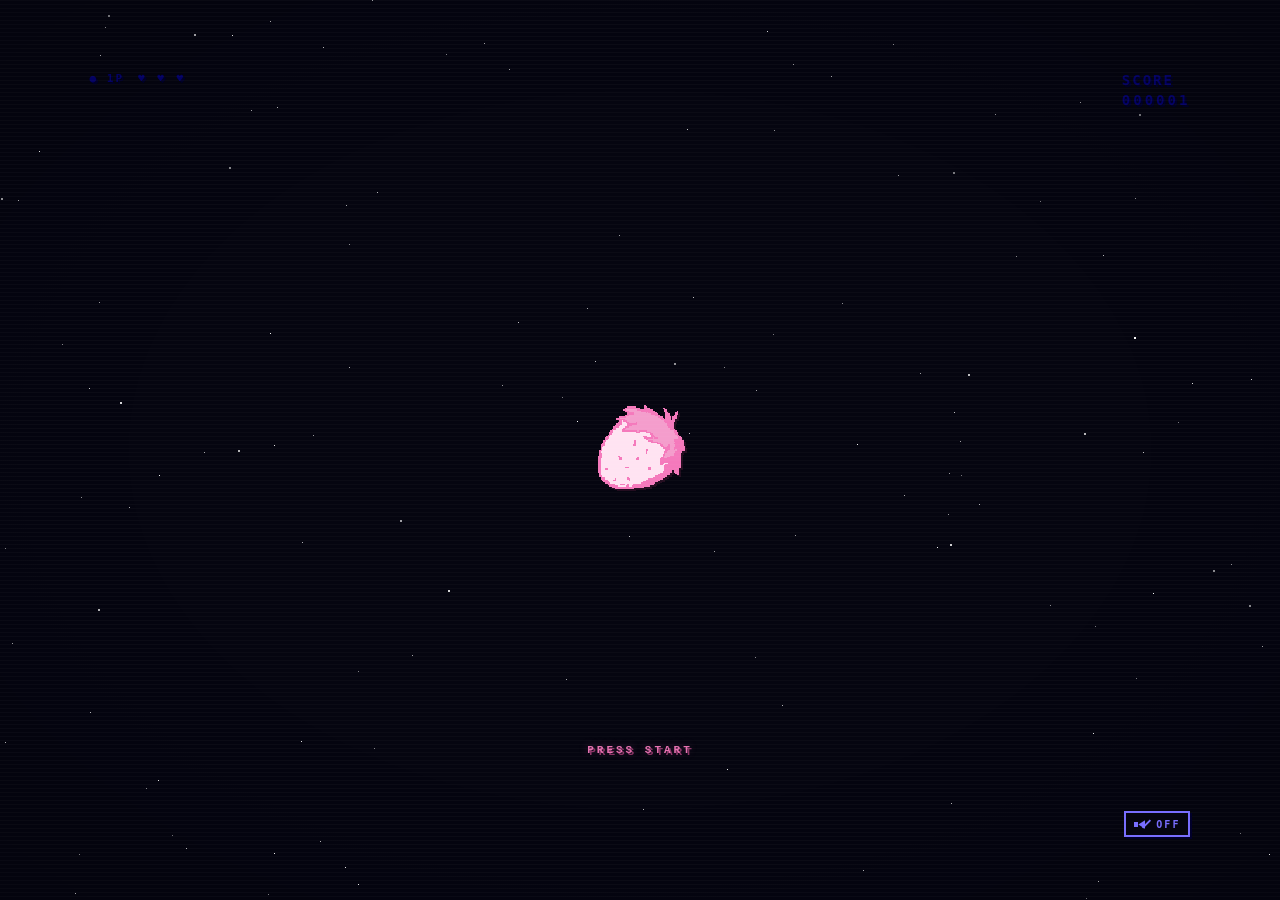
<file: index.html>
<!DOCTYPE html>
<html lang="es">
<head>
    <meta charset="UTF-8">
    <meta name="viewport" content="width=device-width, initial-scale=1.0">

    <title>Fresa Blunt</title>
    <link rel="icon" type="image/png" href="./Fresa6.png">

    <meta
        name="description"
        content="Fresa Blunt — música, visuales y universo artístico."
    >
    <meta property="og:type" content="website">
    <meta property="og:site_name" content="Fresa Blunt">
    <meta property="og:title" content="Fresa Blunt">
    <meta property="og:description" content="Fresa Blunt — música, visuales y universo artístico.">
    <meta property="og:url" content="https://fresablunt.pages.dev/">
    <meta property="og:image" content="https://fresablunt.pages.dev/f21.webp">
    <meta name="twitter:card" content="summary_large_image">
    
    <!-- 4 Conexiones previas esenciales permitidas por PageSpeed -->
    <link rel="preconnect" href="https://fonts.googleapis.com">
    <link rel="preconnect" href="https://fonts.gstatic.com" crossorigin>
    <link rel="preconnect" href="https://mosaic.scdn.co" crossorigin>
    <link rel="preconnect" href="https://www.youtube-nocookie.com" crossorigin>

    <!-- Precarga de alta prioridad para acelerar el LCP (fresa inicial) -->
    <link rel="preload" as="image" href="./Fresa1.png" fetchpriority="high" type="image/png">

    <link
      rel="preload"
      as="style"
      href="https://fonts.googleapis.com/css2?family=Dela+Gothic+One&family=Space+Grotesk:wght@400;500;600;700&family=Zen+Kaku+Gothic+New:wght@400;500;700&display=swap"
      onload="this.onload=null;this.rel='stylesheet'"
    >

    <noscript>
      <link
        rel="stylesheet"
        href="https://fonts.googleapis.com/css2?family=Dela+Gothic+One&family=Space+Grotesk:wght@400;500;600;700&family=Zen+Kaku+Gothic+New:wght@400;500;700&display=swap"
      >
    </noscript>
    
    <script>
    if (localStorage.getItem("fresaBootSeen")) {
        document.documentElement.classList.add("boot-repeat");

        setTimeout(() => {
            document.documentElement.classList.remove("boot-repeat");
        }, 600);

    } else {
        document.documentElement.classList.add("boot-first");

        setTimeout(() => {
            document.documentElement.classList.remove("boot-first");
        }, 2400);
    }
    </script>

    <link rel="stylesheet" href="style.css">
    
    <script type="application/ld+json">
    {
      "@context": "https://schema.org",
      "@type": "MusicGroup",
      "name": "Fresa Blunt",
      "url": "https://fresablunt.pages.dev/",
      "description": "Artista urbano peruano de Puno. Mezcla música urbana con ritmos peruanos. Sello Callou Records.",
      "genre": ["Urban", "Latin urban", "folclore"],
      "foundingLocation": "Puno, Perú",
      "sameAs": [
        "https://www.youtube.com/channel/UCB0h6b-1xQ0zIOf7zAc20Hw",
        "https://open.spotify.com/artist/0B79SBoYFkoJvXjTeYzd8A",
        "https://www.instagram.com/fresablunt/",
        "https://www.tiktok.com/@fresablunt",
        "https://music.apple.com/bo/artist/fresa-blunt/1819241428"
      ]
    }
    </script>
    
</head>

<body>

    <!-- =====================================
         INTRO
    ====================================== -->

    <main id="intro">

        <!-- Fondo de la intro -->
        <div id="intro-background">
    <canvas id="starfield"></canvas>

    <div id="color-wave" aria-hidden="true">
    <span></span><span></span><span></span><span></span><span></span>
    <span></span><span></span><span></span><span></span><span></span>
    <span></span><span></span><span></span><span></span><span></span>
    <span></span><span></span><span></span><span></span><span></span>
    <span></span><span></span><span></span><span></span><span></span>
    <span></span><span></span><span></span><span></span><span></span>
    <span></span><span></span>
</div>
</div>
        <div id="intro-scanlines"></div>
        <div id="focus-vignette">

    <div class="focus-layer focus-layer-1">
        <div class="focus-top"></div>
        <div class="focus-bottom"></div>
    </div>

    <div class="focus-layer focus-layer-2">
        <div class="focus-top"></div>
        <div class="focus-bottom"></div>
    </div>

    <div class="focus-layer focus-layer-3">
        <div class="focus-top"></div>
        <div class="focus-bottom"></div>
    </div>

    <div class="focus-layer focus-layer-4">
        <div class="focus-top"></div>
        <div class="focus-bottom"></div>
    </div>

</div>
        <button id="sound-toggle" type="button" aria-label="Activar sonido" aria-pressed="false">
    <span class="sound-icon" aria-hidden="true">
        <span class="speaker-box"></span>
        <span class="speaker-cone"></span>
        <span class="sound-slash"></span>
    </span>

    <span id="sound-label">OFF</span>
</button>
        <div class="arcade-hud">
    <div class="hud-left">
        <span class="player">● 1P</span>
        <span class="lives">♥ ♥ ♥</span>
    </div>

    <div class="hud-score">
    <span>SCORE</span>
    <span class="score-value" id="score-value">000001</span>
  </div>
</div>

        <div id="intro-message"></div>

        <!-- Fresa central -->
      <button id="strawberry" aria-label="Entrar al mundo de Fresa Blunt">
    <span class="pixel-strawberry">
        <canvas id="strawberry-shine"></canvas>
    </span>
</button>

        <!-- =================================
     BLUNT QUE CAE
================================= -->

<div id="blunt">
    <div class="blunt-paper"></div>
    <div class="blunt-tip"></div>
</div>
        
<div id="h-animation"></div>
        
<div id="splash-brand">
    <div id="splash-name">
    <span>FRESA</span>
    <span>BLUNT™</span>
</div>
    <div id="splash-year">© 2026</div>
</div>



        <!-- =================================
             IMPACTO
        ================================== -->

        <div id="impact">

            <div class="impact-flash"></div>

        
        </div>


        <!-- Pantalla para la transición -->
        <div id="transition"></div>

    </main>


    <!-- =====================================
         PÁGINA PRINCIPAL
    ====================================== -->

    <main id="main-site">

        <canvas id="cosmic-starfield" aria-hidden="true"></canvas>

        <button id="chakana-button" type="button" aria-label="Abrir menú">
           <svg
    class="chakana-shape"
    viewBox="0 0 500 500"
    aria-hidden="true"
>
    <defs>
        <mask id="cutout-mask">
            <rect
                width="500"
                height="500"
                fill="#ffffff"
            />

            <rect
                x="0"
                y="238"
                width="500"
                height="24"
                fill="#000000"
            />

            <circle
                cx="250"
                cy="250"
                r="55"
                fill="#000000"
            />

            <ellipse
                cx="250"
                cy="250"
                rx="18"
                ry="38"
                fill="#ffffff"
            />
        </mask>
    </defs>

    <path
        d="
            M 205,35
            H 295
            V 95
            H 385
            V 155
            H 465
            V 345
            H 385
            V 405
            H 295
            V 465
            H 205
            V 405
            H 115
            V 345
            H 35
            V 155
            H 115
            V 95
            H 205
            Z
        "
        fill="#7265a3"
        mask="url(#cutout-mask)"
    />
</svg>
</button>

    
<div id="chakana-menu">
    <button type="button" data-section="main-video">FB</button>
    <button type="button" data-section="estreno">ESTRENO</button>
    <button type="button" data-section="archive">ARCHIVE</button>
    <button type="button" data-section="callou-records">SHOWS</button>
    <button type="button" data-section="contact">CONTACTO</button>
</div>

        <button id="replay-button" type="button">✦ REPLAY</button>

    <section id="main-video">

    
<video autoplay muted loop playsinline preload="metadata">
    <source src="./fresa-blunt-pagina.mp4" type="video/mp4">
</video>


    <div id="artist-intro">
        <h1>FRESA BLUNT</h1>

        <div class="artist-description">
            <p>
                André Marzof Andrade Díaz, conocido artísticamente como Fresa Blunt,
                es un artista peruano, cantante, compositor y productor musical
                originario de Puno, Perú. Actualmente forma parte de Callou Records
                y desarrolla su carrera dentro de la música urbana latinoamericana.
            </p>

            <p>
                Comenzó a trabajar en su música en 2020 y empezó a publicar oficialmente
                a finales de 2025. Su trabajo abarca la composición, interpretación y
                producción musical, combinando sonidos urbanos contemporáneos con
                ritmos peruanos, instrumentos reales y distintas influencias que
                forman parte de su recorrido como artista.
            </p>
               </div>

        <div class="social-links">
            
<a href="https://www.youtube.com/channel/UCB0h6b-1xQ0zIOf7zAc20Hw"
   target="_blank" rel="noopener noreferrer" aria-label="YouTube">
    <svg viewBox="0 0 24 24" aria-hidden="true">
        <path d="M23.5 6.2a3 3 0 0 0-2.1-2.1C19.5 3.6 12 3.6 12 3.6s-7.5 0-9.4.5A3 3 0 0 0 .5 6.2 31 31 0 0 0 0 12a31 31 0 0 0 .5 5.8 3 3 0 0 0 2.1 2.1c1.9.5 9.4.5 9.4.5s7.5 0 9.4-.5a3 3 0 0 0 2.1-2.1A31 31 0 0 0 24 12a31 31 0 0 0-.5-5.8ZM9.6 15.9V8.1l6.5 3.9-6.5 3.9Z"/>
    </svg>
    <span>YouTube</span>
</a>

<a href="https://open.spotify.com/artist/0B79SBoYFkoJvXjTeYzd8A"
   target="_blank" rel="noopener noreferrer" aria-label="Spotify">
    <svg viewBox="0 0 24 24" aria-hidden="true">
    <path fill="currentColor" d="M12 0C5.372 0 0 5.372 0 12s5.372 12 12 12 12-5.372 12-12S18.628 0 12 0zm5.503 17.306c-.22.36-.69.475-1.05.255-2.875-1.758-6.493-2.156-10.756-1.18-.412.095-.825-.164-.92-.576-.095-.413.164-.825.576-.92 4.665-1.068 8.645-.627 11.895 1.36.36.22.475.69.255 1.05zm1.5-3.336c-.278.45-.866.593-1.316.315-3.29-2.022-8.302-2.608-12.187-1.426-.506.153-1.04-.133-1.194-.638-.154-.506.132-1.04.638-1.194 4.444-1.348 9.97-.695 13.744 1.623.45.277.592.866.315 1.32zm.129-3.475C15.188 8.35 8.272 8.19 4.26 9.41c-.608.185-1.252-.157-1.437-.765-.185-.608.157-1.252.765-1.437 4.6-1.397 12.17-1.124 16.776 1.61.55.327.73 1.037.403 1.587-.326.55-1.037.73-1.587.403z"/>
</svg>
    <span>Spotify</span>
</a>

<a href="https://www.instagram.com/fresablunt/"
   target="_blank" rel="noopener noreferrer" aria-label="Instagram">
    <svg viewBox="0 0 24 24" aria-hidden="true">
        <path d="M7 2h10a5 5 0 0 1 5 5v10a5 5 0 0 1-5 5H7a5 5 0 0 1-5-5V7a5 5 0 0 1 5-5Zm0 2a3 3 0 0 0-3 3v10a3 3 0 0 0 3 3h10a3 3 0 0 0 3-3V7a3 3 0 0 0-3-3H7Zm5 3.5A4.5 4.5 0 1 1 12 16.5 4.5 4.5 0 0 1 12 7.5Zm0 2A2.5 2.5 0 1 0 12 14.5 2.5 2.5 0 0 0 12 9.5ZM17.5 6a1 1 0 1 1 0 2 1 1 0 0 1 0-2Z"/>
    </svg>
    <span>Instagram</span>
</a>

<a href="https://www.tiktok.com/@fresablunt"
   target="_blank" rel="noopener noreferrer" aria-label="TikTok">
    <svg viewBox="0 0 24 24" aria-hidden="true">
        <path d="M19.59 6.69a4.83 4.83 0 0 1-3.77-4.16V2h-3.45v13.67a2.9 2.9 0 1 1-2-2.76V9.4a6.35 6.35 0 1 0 5.45 6.27V8.79a8.16 8.16 0 0 0 4.77 1.53V6.9a4.85 4.85 0 0 1-1-.21Z"/>
    </svg>
    <span>TikTok</span>
</a>

<a href="https://music.apple.com/bo/artist/fresa-blunt/1819241428"
   target="_blank" rel="noopener noreferrer" aria-label="Apple Music">
    <svg viewBox="0 0 24 24" aria-hidden="true">
        <path d="M17.05 12.54c-.02-2.25 1.84-3.34 1.92-3.39-1.05-1.54-2.68-1.75-3.25-1.77-1.36-.14-2.67.82-3.36.82-.7 0-1.78-.8-2.91-.78-1.49.02-2.86.87-3.62 2.19-1.57 2.72-.4 6.72 1.11 8.92.75 1.08 1.63 2.29 2.79 2.25 1.12-.05 1.54-.72 2.89-.72s1.73.72 2.9.7c1.2-.02 1.96-1.08 2.7-2.17.85-1.25 1.2-2.46 1.22-2.52-.03-.01-2.34-.9-2.39-3.53ZM14.84 5.94c.61-.74 1.02-1.77.91-2.8-.88.04-1.95.59-2.59 1.33-.57.65-1.07 1.7-.94 2.7.99.08 2-.5 2.62-1.23Z"/>
    </svg>
    <span>Apple Music</span>
</a>
</div>


    </div>

</section>

        <!-- =====================================
     SPOTIFY FLOTANTE
====================================== -->

<div id="spotify-player">
    <div id="spotify-embed"></div>

    
<style>
@media (hover: none) and (pointer: coarse) and (min-width: 601px) {
    #spotify-player {
        display: none !important;
    }
}
</style>

</div>

   <!-- =====================================
     ESTRENO
====================================== -->

<section id="estreno">

       <div class="release-background">
    <div id="release-background-youtube"></div>
</div>

    <div class="release-content">

        <h2>ESTRENO</h2>

        <div class="release">

    <div class="release-video">
        <iframe
            id="release-youtube"
            title="Videoclip"
            loading="lazy"
            frameborder="0"
            allow="accelerometer; autoplay; clipboard-write; encrypted-media; gyroscope; picture-in-picture; web-share"
            allowfullscreen>
        </iframe>
    </div>

    <div class="release-side">

        <img
    id="release-cover"
    class="release-cover"
    src="./el-amor-real-portada-fresa-blunt.jpg"
    alt="Portada de El Amor Real de Fresa Blunt"
    fetchpriority="high"
    decoding="async"
>

        <div class="release-links">

    <a
        id="release-spotify"
        href="#"
        target="_blank"
        rel="noopener noreferrer"
        aria-label="Escuchar en Spotify">
        <svg viewBox="0 0 24 24" aria-hidden="true">
            <path fill="currentColor" d="M12 1.8A10.2 10.2 0 1 0 12 22.2 10.2 10.2 0 0 0 12 1.8Zm4.67 14.7c-.2.3-.6.4-.9.2-2.5-1.5-5.6-1.8-9.3-1-.4.1-.7-.2-.8-.5-.1-.4.2-.7.5-.8 4-.9 7.4-.6 10.2 1 .4.2.5.7.3 1.1Zm1.2-2.6c-.3.4-.8.5-1.2.3-2.9-1.8-7.3-2.3-10.7-1.2-.5.1-.9-.2-1-.6-.1-.5.2-.9.6-1 3.9-1.2 8.7-.6 12 1.4.4.2.5.7.3 1.1Zm.1-2.7c-3.5-2.1-9.3-2.3-12.7-1.3-.5.1-1-.2-1.1-.7-.1-.5.2-1 .7-1.1 4-1.2 10.3-1 14.3 1.4.5.3.6.9.3 1.3-.3.5-.9.6-1.5.4Z"/>
        </svg>
    </a>

    <a
        id="release-apple"
        href="#"
        target="_blank"
        rel="noopener noreferrer"
        aria-label="Escuchar en Apple Music">
        <svg viewBox="0 0 24 24" aria-hidden="true">
            <path fill="currentColor" d="M17.1 1.6c-.1 1-.4 1.8-1 2.5-.6.7-1.5 1.2-2.4 1.1-.1-.9.2-1.8.8-2.5.6-.7 1.5-1.1 2.6-1.1ZM20.4 17.5c-.5 1.1-.8 1.6-1.5 2.5-1 1.3-2.4 2.9-4.1 2.9-1.5 0-1.9-1-3.9-1s-2.5 1-4 1c-1.7 0-3-1.4-4-2.7C.8 16.9-.1 12.3 1.9 9.1c1.4-2.2 3.6-3.5 5.6-3.5 1.7 0 3.4 1.1 4.5 1.1 1 0 3-1.3 5-1.2.9.1 3.5.4 5.1 2.8-4.5 2.5-3.8 8.1-1.7 9.2Z"/>
        </svg>
    </a>
    <a
        id="release-amazon"
        href="#"
        target="_blank"
        rel="noopener noreferrer"
        aria-label="Escuchar en Amazon Music">
        <span class="release-icon release-icon-amazon">
    <svg viewBox="0 0 526 364" aria-hidden="true">
        <path fill="currentColor" fill-rule="evenodd" clip-rule="evenodd" d="M183.9,162.3v-5c0-0.7,0.5-1.2,1.2-1.3h21.8c0.7,0,1.2,0.5,1.2,1.2c0,0,0,0,0,0c0,0,0,0.1,0,0.1v4.2
c-0.3,1.2-0.8,2.2-1.6,3.1l-11.3,16.4c4.3-0.2,8.6,0.7,12.4,2.7c0.7,0.4,1.1,1.1,1.1,1.9v5.3c0,0.7-0.5,1.2-1.1,1.2
c-0.2,0-0.3,0-0.5-0.1c-7.2-3.8-15.8-3.8-23,0c-0.8,0.4-1.5-0.4-1.5-1.2v-5c-0.1-1.2,0.2-2.4,0.8-3.4l13.1-19.1h-11.3
C184.5,163.5,183.9,163,183.9,162.3L183.9,162.3L183.9,162.3L183.9,162.3z M95.4,192.2c-0.6,0-1.2-0.5-1.2-1.2v-35
c0-0.7,0.6-1.3,1.3-1.3c0,0,0,0,0,0h6.4c0.7,0,1.2,0.5,1.3,1.2v4.6h0.1c1.2-4,4.9-6.6,9-6.5c4.3,0,7,2,8.9,6.5
c2-5.2,7.9-7.8,13.1-5.8c1.7,0.6,3.2,1.7,4.3,3.1c2.2,2.9,1.7,7.2,1.7,11V191c0,0.7-0.6,1.3-1.3,1.3c0,0,0,0,0,0h-6.9
c-0.7,0-1.2-0.6-1.2-1.2v-18.6c0.1-2.2,0-4.4-0.2-6.6c-0.3-1.9-2.1-3.3-4-3l0,0c-1.8,0.1-3.4,1.2-4.1,2.9c-0.6,2.2-0.8,4.5-0.6,6.7
V191c0,0.7-0.6,1.3-1.3,1.3c0,0,0,0,0,0h-6.9c-0.7,0-1.2-0.6-1.2-1.2v-18.6c0-3.9,0.6-9.7-4.2-9.7c-4.9,0-4.7,5.6-4.7,9.7V191
c0,0.7-0.6,1.3-1.3,1.3c0,0,0,0,0,0c0,0,0,0-0.1,0H95.4L95.4,192.2z M226.2,154.1c10.2,0,15.7,8.5,15.7,19.4
c0,10.5-6.1,18.8-15.7,18.8c-10,0-15.5-8.5-15.5-19.2S216.2,154.1,226.2,154.1L226.2,154.1L226.2,154.1z M220.8,172
c0,4.2,0,13.2,5.4,13.2s5.6-7.2,5.6-11.7c0.1-3.1-0.2-6.1-1-9.1c-0.4-2.1-2.4-3.5-4.5-3.3C221.1,161.1,220.8,167.8,220.8,172z
 M255.4,192.2h-6.3c-0.6,0-1.1-0.6-1.1-1.2v-35c0.1-0.7,0.6-1.2,1.2-1.1h5.9c0.5,0,1,0.4,1.1,1v5.3h0.1c1.8-4.8,4.3-7,8.7-7
c3-0.2,5.8,1.4,7.4,4.1c1.7,2.8,1.7,7.5,1.7,10.9v22.1c-0.1,0.6-0.6,1.1-1.2,1.1h-6.4c-0.6,0-1.1-0.5-1.1-1.1v-18.9
c0-3.9,0.4-9.4-4-9.4c-1.6,0.1-3,1.2-3.6,2.8c-0.8,2.1-1.1,4.4-1,6.6V191C256.7,191.7,256.1,192.3,255.4,192.2L255.4,192.2
L255.4,192.2L255.4,192.2z M173.1,191.7c-0.4,0.4-1.1,0.4-1.6,0.2c-1.5-1.2-2.8-2.7-3.8-4.5c-2.7,3.3-6.8,5.1-11.1,4.9
c-5.8,0-10.1-3.5-10.1-10.4c-0.1-4.8,2.7-9.1,7.2-10.9c3.7-1.6,8.8-1.9,12.7-2.3v-0.9c0.2-1.7-0.1-3.3-0.8-4.8
c-0.9-1.2-2.4-1.8-3.8-1.7c-2.6-0.2-4.9,1.5-5.4,4c-0.1,0.6-0.6,1.1-1.2,1.2l-6.5-0.7c-0.6-0.1-1.1-0.8-0.9-1.4
c1.5-7.9,8.6-10.2,15.1-10.2c3.7-0.1,7.2,1.1,10.1,3.3c3.3,3,3,7.1,3,11.5v10.4c0,2.3,0.9,4.5,2.5,6.2c0.5,0.5,0.5,1.3,0,1.8
C176.8,188.4,174.4,190.5,173.1,191.7L173.1,191.7L173.1,191.7z M166.5,175.6v-1.4c-4.9,0-10,1-10,6.4c0,2.8,1.5,4.6,4.1,4.6
c2-0.1,3.8-1.2,4.7-2.9C166.3,180.2,166.7,177.9,166.5,175.6L166.5,175.6z M84.6,191.7c-0.4,0.4-1.1,0.4-1.6,0.2
c-1.5-1.2-2.8-2.8-3.8-4.4c-2.7,3.3-6.8,5.1-11.1,4.9c-5.7,0-10.1-3.5-10.1-10.4c-0.2-4.8,2.7-9.1,7.2-10.9
c3.6-1.6,8.7-1.9,12.6-2.3v-0.9c0.2-1.7-0.1-3.3-0.8-4.8c-0.9-1.2-2.3-1.8-3.8-1.7c-2.5-0.2-4.8,1.5-5.4,4
c-0.1,0.6-0.5,1.1-1.2,1.2l-6.5-0.7c-0.6-0.1-1-0.8-0.9-1.4c1.5-7.9,8.6-10.2,15-10.2c3.7-0.1,7.2,1,10.1,3.3
c3.3,3,3,7.1,3,11.5v10.4c0,2.3,0.9,4.5,2.5,6.2c0.5,0.5,0.5,1.2,0,1.7l0,0C88.4,188.4,85.9,190.5,84.6,191.7L84.6,191.7
L84.6,191.7z M78,174.2c-4.9,0-10,1-10,6.4c0,2.8,1.5,4.6,4.1,4.6c2-0.1,3.8-1.2,4.6-2.9c1.1-2.1,1.5-4.4,1.3-6.8V174.2L78,174.2z
 M145.9,221.4c-21.1,0.1-41.5-8.1-57.2-23.1c-1.2-1.1-0.1-2.7,1.3-1.8c17.5,10.5,37.2,16.1,57.4,16c15-0.1,29.8-3.3,43.7-9.4
c2.1-1,3.9,1.5,1.8,3.1C180.1,216.1,161.7,221.4,145.9,221.4z M197.8,200.2c-1.6-2.1-10.9-1-15.1-0.5c-1.3,0.1-1.5-1-0.3-1.8
c7.4-5.3,19.5-3.8,20.9-2c1.4,1.8-0.4,14.1-7.3,20c-1.1,0.9-2.1,0.4-1.6-0.8C195.9,211.2,199.4,202.3,197.8,200.2L197.8,200.2z
 M411,186.4c1.3-0.9,2-2.4,2-3.9c0-1-0.4-2.1-1.1-2.8c-1.2-1-2.7-1.7-4.2-2.1l-6.3-2.3c-5.5-1.9-8.2-5.3-8.2-9.9
c-0.1-2.9,1.3-5.7,3.7-7.5c2.8-2,6.3-3,9.8-2.8c3.2,0,6.4,0.6,9.4,1.6c0.5,0.1,0.9,0.4,1.3,0.7c0.3,0.4,0.4,0.9,0.4,1.4v1.9
c0,0.8-0.3,1.3-1,1.3c-0.6,0-1.2-0.2-1.7-0.4c-2.6-0.7-5.3-1.1-8-1.1c-4.7,0-7.1,1.5-7.1,4.6c-0.1,1.1,0.4,2.2,1.2,2.9
c1.4,1,3,1.8,4.7,2.3l5.9,2.1c2.3,0.8,4.5,2.2,6.2,3.9c1.3,1.6,2,3.7,2,5.8c0.1,3.1-1.3,6.1-3.9,8c-3,2.1-6.7,3.2-10.5,3
c-3.8,0.1-7.6-0.6-11.2-2c-0.5-0.2-0.9-0.4-1.2-0.8c-0.2-0.4-0.4-0.9-0.3-1.4v-2c0-0.8,0.3-1.3,0.9-1.3
c0.6,0.1,1.3,0.2,1.9,0.4c3.3,1,6.7,1.5,10.1,1.5C407.4,187.9,409.4,187.4,411,186.4L411,186.4L411,186.4z M378.4,156.5
c-0.1-0.7,0.4-1.4,1.1-1.5c0.1,0,0.2,0,0.3,0h4.2c0.7-0.1,1.3,0.4,1.4,1.1c0,0,0,0,0,0c0,0.1,0,0.2,0,0.4v34.1
c0.1,0.7-0.4,1.4-1.1,1.5c-0.1,0-0.2,0-0.4,0H381c-0.4,0-0.8-0.1-1.1-0.3c-0.3-0.3-0.5-0.7-0.6-1.1l-0.5-2.6
c-3.9,3.2-8.7,4.9-13.8,5.1c-2.9,0.2-5.8-0.9-7.9-2.9c-1.9-2.3-2.9-5.3-2.7-8.3v-25.5c-0.1-0.7,0.4-1.4,1.1-1.5
c0.1,0,0.2,0,0.3,0h4.2c0.7-0.1,1.3,0.4,1.4,1.1c0,0.1,0,0.2,0,0.4v23.2c-0.2,2.1,0.4,4.1,1.5,5.8
c1.2,1.4,3,2.1,4.8,1.9c3.7-0.1,7.4-1.3,10.4-3.5L378.4,156.5L378.4,156.5z M339.7,192.2
c-0.7,0.1-1.4-0.4-1.5-1.1c0,0,0,0,0,0c0-0.1,0-0.2,0-0.4v-23.7c0.1-1.9-0.3-3.8-1.4-5.4
c-1.1-1.2-2.7-1.9-4.4-1.7c-3.8,0.1-7.5,1.2-10.7,3.3c0,0.4,0,0.7,0,1.1v26.5
c0.1,0.7-0.4,1.4-1.1,1.5c-0.1,0-0.2,0-0.4,0h-4.3c-0.7,0.1-1.4-0.4-1.5-1.1
c0,0,0,0,0,0c0-0.1,0-0.2,0-0.4v-23.7c0.1-1.9-0.3-3.8-1.4-5.4
c-1.1-1.2-2.7-1.9-4.4-1.7c-3.8,0-7.5,1.1-10.6,3.2v27.6
c0.1,0.7-0.4,1.4-1.1,1.5c-0.1,0-0.2,0-0.4,0h-4.3c-0.7,0.1-1.4-0.4-1.4-1.1
c0-0.1,0-0.2,0-0.4v-34.1c-0.1-0.7,0.4-1.3,1.1-1.5
c0.1,0,0.2,0,0.4,0h3.2c0.4,0,0.8,0.1,1.1,0.3
c0.3,0.3,0.5,0.7,0.6,1.1l0.4,2.3c3.9-3,8.7-4.6,13.6-4.8
c4.5,0,7.5,1.7,9.2,5.2c4.1-3.2,9.1-5,14.4-5.2
c2.8-0.2,5.6,0.9,7.7,2.8c1.9,2.3,2.9,5.2,2.7,8.1v25.7
c0.1,0.7-0.4,1.4-1.1,1.5c-0.1,0-0.2,0-0.4,0L339.7,192.2L339.7,192.2z
M450.9,164.1c-1.8,2-2.7,5.3-2.7,9.8v0.9c0,4.4,0.9,7.6,2.7,9.6
c2.3,2.2,5.4,3.4,8.5,3.1c2.2,0,4.4-0.4,6.5-1c0.4-0.1,0.7-0.2,1.1-0.2
c0.6,0,0.9,0.5,0.9,1.4v1.9c0,0.5-0.1,1-0.3,1.4c-0.3,0.4-0.7,0.6-1.2,0.8
c-2.6,1.1-5.4,1.6-8.2,1.5c-5.7,0-10-1.6-13-4.9c-3-3.2-4.5-7.9-4.5-14.1
c0-6.2,1.5-10.8,4.6-14.2c3.5-3.5,8.2-5.3,13.1-5c2.6,0,5.2,0.5,7.6,1.4
c0.4,0.1,0.8,0.4,1.1,0.7c0.2,0.4,0.4,0.9,0.3,1.5v1.9c0,1-0.3,1.4-0.9,1.4
c-0.4,0-0.8-0.1-1.2-0.2c-1.9-0.6-4-0.9-6-0.9C455.6,161,452.7,162.1,450.9,164.1L450.9,164.1L450.9,164.1z
M432.4,157.1c0.7-0.1,1.3,0.4,1.4,1.1c0,0.1,0,0.2,0,0.3v33.3
c0.1,0.7-0.4,1.3-1.1,1.4c-0.1,0-0.2,0-0.4,0h-4.2
c-0.7,0.1-1.3,0.4-1.4-1.1c0,0,0,0,0,0c-0.1,0.1,0,0.2,0,0.3v-33.3
c-0.1-0.7,0.4-1.3,1-1.4c0.1,0,0.2,0,0.4,0L432.4,157.1L432.4,157.1z
M433.6,143.2c1.6,1.9,1.6,4.7,0,6.6c-1.9,1.6-4.7,1.6-6.6,0
c-1.6-1.9-1.6-4.7,0-6.6C428.9,141.6,431.7,141.6,433.6,143.2z"/>
    </svg>
</span>
    </a>

            <a
    id="release-youtube-music"
    href="#"
    target="_blank"
    rel="noopener noreferrer"
    aria-label="Escuchar en YouTube Music"
    class="release-icon-youtube-music">
    <svg
    viewBox="0 0 180 40"
    xmlns="http://www.w3.org/2000/svg"
    aria-hidden="true"
>
    <defs>
        <mask id="youtube-music-play">
            <rect width="100%" height="100%" fill="white"/>

            <!-- PLAY TRANSPARENTE MÁS GRANDE -->
            <path
                d="M9.2 8.8 L16.2 12 L9.2 15.2 Z"
                fill="black"
            />
        </mask>
    </defs>

    <g transform="translate(1 1) scale(1.1)">

        <!-- CÍRCULO EXTERIOR -->
        <circle
            cx="12"
            cy="12"
            r="10.2"
            fill="none"
            stroke="#FFFFFF"
            stroke-width="5"
        />

        <!-- BOLA BLANCA -->
        <circle
            cx="12"
            cy="12"
            r="7"
            fill="#FFFFFF"
            mask="url(#youtube-music-play)"
        />

    </g>

    <!-- MUSIC -->
    <text
        x="38"
        y="25"
        fill="#FFFFFF"
        font-family="Arial, Helvetica, sans-serif"
        font-size="28"
        font-weight="500"
        letter-spacing="-0.5"
    >Music</text>
</svg>
</a>

<a
    id="release-deezer"
    href="#"
    target="_blank"
    rel="noopener noreferrer"
    aria-label="Escuchar en Deezer"
    class="release-icon-deezer">
    
    <svg
    version="1.1"
    id="katman_1"
    xmlns="http://www.w3.org/2000/svg"
    xmlns:xlink="http://www.w3.org/1999/xlink"
    x="0px"
    y="0px"
    viewBox="0 0 560 400"
    style="enable-background:new 0 0 560 400;"
    xml:space="preserve"
>
    <g transform="matrix(1.21457 0 0 1.21457 37.1457 17.753)">
        <g transform="translate(0 86.8438)">

            <path d="M66.6,50.1h16.6v9.7H66.6V50.1z" fill="#FFFFFF"/>
            <path d="M66.6,63.5h16.6v9.7H66.6V63.5z" fill="#FFFFFF"/>
            <path d="M66.6,77h16.6v9.7H66.6V77z" fill="#FFFFFF"/>

            <path d="M6.3,90.5h16.6v9.7H6.3L6.3,90.5z" fill="#FFFFFF"/>
            <path d="M26.4,90.5H43v9.7H26.4V90.5z" fill="#FFFFFF"/>
            <path d="M46.5,90.5h16.6v9.7H46.5V90.5z" fill="#FFFFFF"/>
            <path d="M66.6,90.5h16.6v9.7H66.6V90.5z" fill="#FFFFFF"/>

            <path d="M46.5,77h16.6v9.7H46.5V77z" fill="#FFFFFF"/>
            <path d="M26.4,77H43v9.7H26.4V77z" fill="#FFFFFF"/>
            <path d="M26.4,63.5H43v9.7H26.4V63.5z" fill="#FFFFFF"/>

        </g>

        <path
            d="M97,162.2c0,15.5,9.6,24.8,23.8,24.8c7.1,0,13.1-2,16.4-7.2v7.2h13v-74h-13.5v31.5
            c-3.1-5.2-8.7-7.5-15.8-7.5C107,136.9,97,146.4,97,162.2z
            M137.1,162.2c0,8.9-6,14.4-13.3,14.4c-7.5,0-13.3-5.5-13.3-14.4
            c0-9,5.8-14.7,13.3-14.7C131.1,147.5,137.1,153.2,137.1,162.2z
            M192.1,167.9c-1.5,5.7-5.5,8.6-11.6,8.6c-7.2,0-13.1-4.3-13.2-12h34
            c0.4-1.9,0.6-3.9,0.6-6.1c0-13.8-9.4-21.5-23.2-21.5c-14.8,0-24.9,10.5-24.9,24.8
            c0,15.9,11.2,25.4,26.7,25.4c11.7,0,19.6-4.9,23.1-14.6L192.1,167.9z
            M167.3,155.5c1.3-5.5,5.9-8.8,11.4-8.8c6,0,10.1,3.3,10.1,8.4l-0.1,0.4L167.3,155.5z
            M242.1,167.9c-1.5,5.7-5.5,8.6-11.6,8.6c-7.2,0-13.1-4.3-13.2-12h34
            c0.4-1.9,0.6-3.9,0.6-6.1c0-13.8-9.4-21.5-23.2-21.5c-14.8,0-24.9,10.5-24.9,24.8
            c0,15.9,11.2,25.4,26.7,25.4c11.7,0,19.6-4.9,23.1-14.6L242.1,167.9z
            M217.3,155.5c1.3-5.5,5.9-8.8,11.4-8.8c6,0,10.1,3.3,10.1,8.4l-0.1,0.4L217.3,155.5z
            M299.4,187.1v-12.2h-28.3l27.5-26.8v-11.2H255v11.6h26.6l-27.5,26.9V187L299.4,187.1L299.4,187.1z
            M338.8,167.9c-1.5,5.7-5.5,8.6-11.6,8.6c-7.2,0-13.1-4.3-13.2-12h34
            c0.4-1.9,0.6-3.9,0.6-6.1c0-13.8-9.4-21.5-23.2-21.5c-14.8,0-24.9,10.5-24.9,24.8
            c0,15.9,11.2,25.4,26.7,25.4c11.7,0,19.6-4.9,23.1-14.6L338.8,167.9z
            M314,155.5c1.3-5.5,5.9-8.8,11.4-8.8c6,0,10.1,3.3,10.1,8.4l-0.1,0.4L314,155.5z
            M380.5,154.2v1.4h13.1v-3.8c0-8.6-5.4-14.8-14.4-14.8c-5.8,0-9.9,2.8-12,7.5V137
            h-13.6v50.1h13.6v-32.3c0-5.1,2.8-7.9,7-7.9C378.1,146.9,380.5,150.5,380.5,154.2z"
            fill="#FFFFFF"
        />
    </g>
</svg>
</a>

</div>

    </div>

        </div>

    </div>

</section>


<!-- =====================================
     ARCHIVE · JAPANESE EDITORIAL COLLAGE
====================================== -->

<section id="archive" class="archive-editorial">

    

<div class="archive-line-art" aria-hidden="true">

  <!-- 40 LÍNEAS HORIZONTALES -->
  <i style="top:3%;left:2%;width:42%"></i>
  <i style="top:3.4%;left:12%;width:72%"></i>
  <i style="top:3.8%;left:4%;width:31%"></i>
  <i style="top:4.2%;left:19%;width:76%"></i>
  <i style="top:4.6%;left:3%;width:57%"></i>
  <i style="top:5%;left:37%;width:58%"></i>
  <i style="top:5.4%;left:7%;width:24%"></i>

  <i style="top:12%;left:43%;width:51%"></i>
  <i style="top:16%;left:2%;width:19%"></i>
  <i style="top:17.5%;left:27%;width:65%"></i>

  <i style="top:25%;left:8%;width:83%"></i>
  <i style="top:25.5%;left:3%;width:46%"></i>
  <i style="top:26%;left:24%;width:70%"></i>
  <i style="top:26.5%;left:6%;width:62%"></i>
  <i style="top:27%;left:39%;width:55%"></i>
  <i style="top:27.5%;left:2%;width:28%"></i>
  <i style="top:28%;left:17%;width:77%"></i>

  <i style="top:36%;left:4%;width:24%"></i>
  <i style="top:38%;left:52%;width:42%"></i>
  <i style="top:43%;left:11%;width:78%"></i>

  <i style="top:52%;left:3%;width:63%"></i>
  <i style="top:52.4%;left:18%;width:76%"></i>
  <i style="top:52.8%;left:5%;width:34%"></i>
  <i style="top:53.2%;left:31%;width:63%"></i>
  <i style="top:53.6%;left:2%;width:82%"></i>
  <i style="top:54%;left:42%;width:52%"></i>
  <i style="top:54.4%;left:9%;width:39%"></i>

  <i style="top:64%;left:36%;width:58%"></i>
  <i style="top:71%;left:2%;width:27%"></i>

  <i style="top:81%;left:7%;width:87%"></i>
  <i style="top:81.5%;left:2%;width:49%"></i>
  <i style="top:82%;left:22%;width:72%"></i>
  <i style="top:82.5%;left:4%;width:68%"></i>
  <i style="top:83%;left:36%;width:58%"></i>
  <i style="top:83.5%;left:12%;width:43%"></i>
  <i style="top:84%;left:3%;width:81%"></i>
  <i style="top:84.5%;left:17%;width:77%"></i>

  <i style="top:93%;left:5%;width:36%"></i>
  <i style="top:96%;left:46%;width:48%"></i>

  <!-- VERTICALES INTERRUMPIDAS: 7 EJES -->
  <b class="vertical-line" style="left:8%;top:0%;height:13%"></b>
  <b class="vertical-line" style="left:8.4%;top:18%;height:9%"></b>
  <b class="vertical-line" style="left:8%;top:33%;height:17%"></b>
  <b class="vertical-line" style="left:8.2%;top:62%;height:8%"></b>
  <b class="vertical-line" style="left:8%;top:77%;height:21%"></b>

  <b class="vertical-line" style="left:19%;top:3%;height:28%"></b>
  <b class="vertical-line" style="left:19.4%;top:36%;height:7%"></b>
  <b class="vertical-line" style="left:19%;top:51%;height:23%"></b>
  <b class="vertical-line" style="left:19.2%;top:82%;height:16%"></b>

  <b class="vertical-line" style="left:32%;top:0%;height:7%"></b>
  <b class="vertical-line" style="left:32.3%;top:12%;height:22%"></b>
  <b class="vertical-line" style="left:32%;top:39%;height:14%"></b>
  <b class="vertical-line" style="left:32.2%;top:59%;height:31%"></b>

  <b class="vertical-line" style="left:47%;top:7%;height:19%"></b>
  <b class="vertical-line" style="left:47.4%;top:31%;height:12%"></b>
  <b class="vertical-line" style="left:47%;top:49%;height:8%"></b>
  <b class="vertical-line" style="left:47.2%;top:63%;height:25%"></b>

  <b class="vertical-line" style="left:63%;top:0%;height:17%"></b>
  <b class="vertical-line" style="left:63.3%;top:22%;height:34%"></b>
  <b class="vertical-line" style="left:63%;top:61%;height:11%"></b>
  <b class="vertical-line" style="left:63.2%;top:79%;height:19%"></b>

  <b class="vertical-line" style="left:76%;top:9%;height:8%"></b>
  <b class="vertical-line" style="left:76.3%;top:23%;height:26%"></b>
  <b class="vertical-line" style="left:76%;top:55%;height:19%"></b>
  <b class="vertical-line" style="left:76.2%;top:80%;height:15%"></b>

  <b class="vertical-line" style="left:91%;top:0%;height:24%"></b>
  <b class="vertical-line" style="left:91.3%;top:30%;height:11%"></b>
  <b class="vertical-line" style="left:91%;top:47%;height:29%"></b>
  <b class="vertical-line" style="left:91.2%;top:82%;height:16%"></b>

  <!-- UN 666 POR CADA HORIZONTAL, A LA DERECHA -->
  <div class="numbers-right">
    <span style="top:3%">666</span>
    <span style="top:3.4%">666</span>
    <span style="top:3.8%">666</span>
    <span style="top:4.2%">666</span>
    <span style="top:4.6%">666</span>
    <span style="top:5%">666</span>
    <span style="top:5.4%">666</span>
    <span style="top:12%">666</span>
    <span style="top:16%">666</span>
    <span style="top:17.5%">666</span>
    <span style="top:25%">666</span>
    <span style="top:25.5%">666</span>
    <span style="top:26%">666</span>
    <span style="top:26.5%">666</span>
    <span style="top:27%">666</span>
    <span style="top:27.5%">666</span>
    <span style="top:28%">666</span>
    <span style="top:36%">666</span>
    <span style="top:38%">666</span>
    <span style="top:43%">666</span>
    <span style="top:52%">666</span>
    <span style="top:52.4%">666</span>
    <span style="top:52.8%">666</span>
    <span style="top:53.2%">666</span>
    <span style="top:53.6%">666</span>
    <span style="top:54%">666</span>
    <span style="top:54.4%">666</span>
    <span style="top:64%">666</span>
    <span style="top:71%">666</span>
    <span style="top:81%">666</span>
    <span style="top:81.5%">666</span>
    <span style="top:82%">666</span>
    <span style="top:82.5%">666</span>
    <span style="top:83%">666</span>
    <span style="top:83.5%">666</span>
    <span style="top:84%">666</span>
    <span style="top:84.5%">666</span>
    <span style="top:93%">666</span>
    <span style="top:96%">666</span>
  </div>

  <!-- UN 666 POR CADA EJE VERTICAL, ABAJO -->
  <div class="numbers-bottom">
    <span style="left:8%">666</span>
    <span style="left:19%">666</span>
    <span style="left:32%">666</span>
    <span style="left:47%">666</span>
    <span style="left:63%">666</span>
    <span style="left:76%">666</span>
    <span style="left:91%">666</span>
  </div>

</div>


    <header class="archive-masthead">
        <span class="archive-issue">FB MAGAZINE · VOL. 001</span>
        <span class="archive-edition">INDEPENDENT ARTIST / VISUAL ARCHIVE</span>
    </header>

    <div class="archive-heading">
        <span class="archive-side-note">THE WORLD OF</span>
        <h2>ARCHIVE<span>®</span></h2>
        <span class="archive-jp" lang="ja">記録</span>
    </div>


<div class="archive-collage">

    <figure class="archive-item archive-item--hero">
        <img src="./fb1.webp" alt="Fresa Blunt, retrato editorial" loading="lazy">
    </figure>

    <figure class="archive-item archive-item--small archive-video">
        <video muted loop playsinline preload="none">
            <source data-src="./Fr7.mp4" type="video/mp4">
        </video>
    </figure>

    <figure class="archive-item archive-item--detail">
        <img src="./fb2.jpg" alt="Fresa Blunt, detalle visual" loading="lazy">
    </figure>

    <figure class="archive-item archive-item--new">
        <video muted loop playsinline preload="none">
            <source data-src="./Fr10.mp4" type="video/mp4">
        </video>
    </figure>

    <figure class="archive-item archive-item--wide">
        <img src="./f4.webp" alt="Fresa Blunt, proyecto audiovisual" loading="lazy">
    </figure>

    <figure class="archive-item archive-item--new">
        <video muted loop playsinline preload="none">
            <source data-src="./Fr11.mp4" type="video/mp4">
        </video>
    </figure>

    <figure class="archive-item archive-item--new">
        <img src="./f21.webp" alt="Fresa Blunt, imagen de archivo 021" loading="lazy">
    </figure>

    <figure class="archive-item archive-item--new">
        <video muted loop playsinline preload="none">
            <source data-src="./Fr12.mp4" type="video/mp4">
        </video>
    </figure>

    <figure class="archive-item archive-item--last">
        <img src="./f6.webp" alt="Fresa Blunt, material visual" loading="lazy">
    </figure>

    <figure class="archive-item archive-item--new">
        <video muted loop playsinline preload="none">
            <source data-src="./Fr13.mp4" type="video/mp4">
        </video>
    </figure>

    <figure class="archive-item archive-item--new">
        <img src="./f22.webp" alt="Fresa Blunt, imagen de archivo 022" loading="lazy">
    </figure>

    <figure class="archive-item archive-item--new">
        <video muted loop playsinline preload="none">
            <source data-src="./Fr14.mp4" type="video/mp4">
        </video>
    </figure>

    <figure class="archive-item archive-item--new">
        <video muted loop playsinline preload="none">
            <source data-src="./Fr15.mp4" type="video/mp4">
        </video>
    </figure>

    <figure class="archive-item archive-item--new">
        <video muted loop playsinline preload="none">
            <source data-src="./Fr16.mp4" type="video/mp4">
        </video>
    </figure>

    <figure class="archive-item archive-item--new">
        <video muted loop playsinline preload="none">
            <source data-src="./Fr17.mp4" type="video/mp4">
        </video>
    </figure>

    <figure class="archive-item archive-item--new">
        <video muted loop playsinline preload="none">
            <source data-src="./Fr18.mp4" type="video/mp4">
        </video>
    </figure>

    <figure class="archive-item archive-item--new">
        <video muted loop playsinline preload="none">
            <source data-src="./Fr19.mp4" type="video/mp4">
        </video>
    </figure>

    <figure class="archive-item archive-item--new">
        <video muted loop playsinline preload="none">
            <source data-src="./Fr20.mp4" type="video/mp4">
        </video>
    </figure>

</div>

    
<!-- ARCHIVE · SCATTERED FULL LYRIC TYPOGRAPHY -->
<div class="archive-type-layer" aria-label="Letras completas de Fresa Blunt">

  <span class="scatter-stamp stamp-a">FB® / LYRIC ARCHIVE / 001</span>
  <span class="scatter-stamp stamp-b">SWEET ADDICTION · VISUAL RECORD</span>
  <span class="scatter-stamp stamp-c">FRESA BLUNT®</span>
  <span class="scatter-stamp stamp-d">INDEPENDENT ARTIST / VISUAL ARCHIVE</span>

  <!-- LUNAR FANTASY -->
  <div class="lyric-scatter lunar-scatter">
    <span class="lyric-label scatter-label">LUNAR FANTASY / 001</span>
    <span class="scatter-line lunar-1">NO ES CASUALIDAD</span>
    <span class="scatter-line lunar-2">Verte otra vez</span>
    <span class="scatter-line lunar-3">En la infinidad</span>
    <span class="scatter-line lunar-4">CORAZÓN</span>
    <span class="scatter-line lunar-5">Me acerco hacia ti</span>
    <span class="scatter-line lunar-6">La disco suena y</span>
    <span class="scatter-line lunar-7">Yo vibro junto a ti</span>
    <span class="scatter-line lunar-8">No hay error</span>
    <span class="scatter-word lunar-9">SOLO EN TU MIRAR</span>
    <span class="scatter-word lunar-10">Fantasía lunar</span>
    <span class="scatter-line lunar-11">Puedo al fin volar</span>
    <span class="scatter-line lunar-12">Por ti, amor</span>
    <span class="scatter-line lunar-13">Porque eres pa' mí</span>
    <span class="scatter-line lunar-14">Y yo soy pa' ti</span>
    <span class="scatter-word lunar-15">SUCIO FRENESÍ</span>
    <span class="scatter-line lunar-16">Del amor</span>

    <span class="scatter-line lunar-17">Solo, solo tú</span>
    <span class="scatter-line lunar-18">Y yo</span>
    <span class="scatter-line lunar-19">Ser</span>
    <span class="scatter-line lunar-20">Real</span>
    <span class="scatter-line lunar-21">De</span>
    <span class="scatter-line lunar-22">Tu</span>
    <span class="scatter-line lunar-23">CÁRCEL</span>
    <span class="scatter-line lunar-24">Vamos a escapar</span>
    <span class="scatter-line lunar-25">Ay, mira corazón</span>
    <span class="scatter-line lunar-26">Tus ojos, mi adicción</span>
    <span class="scatter-line lunar-27">Tu voz, dulce canción</span>
    <span class="scatter-line lunar-28">Yo muero por ti</span>
    <span class="scatter-line lunar-29">Es porque sos pa' mí</span>
    <span class="scatter-line lunar-30">La dulce inspiración</span>
    <span class="scatter-line lunar-31">Mi calma y la pasión</span>
    <span class="scatter-line lunar-32">Que nacen dentro de mí</span>
    <span class="scatter-line lunar-33">Ay, niña soledad</span>
    <span class="scatter-line lunar-34">Cómo me has de jugar</span>
    <span class="scatter-line lunar-35">Tu juego he de ganar</span>
    <span class="scatter-line lunar-36">Me voy a arriesgar</span>
    <span class="scatter-line lunar-37">DAME TO' DE TI</span>
    <span class="scatter-line lunar-38">Tus labios carmesí</span>
    <span class="scatter-line lunar-39">Tu cuerpo junto a mí</span>
    <span class="scatter-line lunar-40">Baby, amor</span>
  </div>

  <!-- CAIMANEO -->
  <div class="lyric-scatter caimaneo-scatter">
    <span class="lyric-label scatter-label">CAIMANEO / 190 BPM</span>
    <span class="scatter-word caiman-1">SOY TU CAIMÁN</span>
    <span class="scatter-line caiman-2">De gris color</span>
    <span class="scatter-word caiman-3">Vine a endulzar</span>
    <span class="scatter-word caiman-4">TO' TU DOLOR</span>
    <span class="scatter-line caiman-5">Y no, no</span>
    <span class="scatter-line caiman-6">No soy tu amor</span>
    <span class="scatter-line caiman-7">Soy tu</span>
    <span class="scatter-word caiman-8">FRESA Y TU BLUNT</span>
    <span class="scatter-line caiman-9">Ay pa</span>
    <span class="scatter-line caiman-10">Que</span>
    <span class="scatter-line caiman-11">La pases mejor</span>
    <span class="scatter-line caiman-12">Cuando</span>
    <span class="scatter-word caiman-13">SUENE EL DEMBOW</span>
    <span class="scatter-line caiman-14">Y no hay lugar donde te puedas esconder</span>
    <span class="scatter-line caiman-15">Me muero y lo sabes solo te quiero tener</span>
    <span class="scatter-line caiman-16">Te pegas y sientes como te quiero romper</span>
    <span class="scatter-line caiman-17">Ni santo ni diablo solo te quiero comer</span>
  </div>

  <!-- TRUE O FALSE -->
  <div class="lyric-scatter truefalse-scatter">
    <span class="lyric-label scatter-label">TRUE O FALSE / FB</span>
    <span class="scatter-line true-1">True o false?</span>
    <span class="scatter-line true-2">Si veo a alguien o no</span>
    <span class="scatter-line true-3">Le digo take it slow</span>
    <span class="scatter-word true-4">CUIDEMOS LA CONEXIÓN</span>
    <span class="scatter-word true-5">La tarde y el calor</span>
    <span class="scatter-word true-6">Perfect combinación</span>
    <span class="scatter-line true-7">No me hables del amor</span>
    <span class="scatter-line true-8">Que esto muere entre tú y yo</span>
    <span class="scatter-line true-9">PERDERTE</span>
    <span class="scatter-line true-10">Olvidarte</span>
    <span class="scatter-line true-11">O amarte hasta la muerte</span>
    <span class="scatter-line true-12">Estas ganas de poseerte</span>
    <span class="scatter-line true-13">De tenerte aquí de frente</span>
    <span class="scatter-line true-14">No quiero que pienses que me he ido</span>
    <span class="scatter-line true-15">No pensarás que no me ha dolido</span>
    <span class="scatter-line true-16">Tal vez sientas que no te he querido</span>
    <span class="scatter-line true-17">Tal vez pienses que esto está perdido</span>
    <span class="scatter-line true-18">AIRPLANE MODE</span>
    <span class="scatter-word true-19">Cariño bajo el sol</span>
    <span class="scatter-word true-20">La pasamos mejor</span>
    <span class="scatter-line true-21">Pon todo en airplane mode</span>
    <span class="scatter-line true-22">Y nadie sepa de los dos</span>
    <span class="scatter-line true-23">O FALSE</span>
    <span class="scatter-line true-24">O false</span>
    <span class="scatter-line true-25">O false</span>
    <span class="scatter-word true-26">Me dice true o false</span>
    <span class="scatter-line true-27">Le digo Fresa Blunt</span>
  </div>

  <!-- EL AMOR REAL -->
  <div class="lyric-scatter amor-scatter">
    <span class="lyric-label scatter-label">EL AMOR REAL / ARCHIVE</span>
    <span class="scatter-line amor-1">[TUNTUNA]</span>
    <span class="scatter-line amor-2">¿Cuántas veces me viste llorar?</span>
    <span class="scatter-line amor-3">AY, ME DEJASTE MAL</span>
    <span class="scatter-line amor-4">Y aun así te fuiste sin pensar</span>
    <span class="scatter-line amor-5">Que aún te quise igual</span>
    <span class="scatter-line amor-6">EL AMOR REAL</span>
    <span class="scatter-line amor-7">SIEMPRE DOLERÁ</span>
    <span class="scatter-line amor-8">[MARINERA]</span>
    <span class="scatter-word amor-9">Y aunque el mundo se vaya a acabar,</span>
    <span class="scatter-line amor-10">No lo que es real</span>
    <span class="scatter-word amor-11">Nace en las flores del amor,</span>
    <span class="scatter-line amor-12">Lo que duele más</span>
    <span class="scatter-line amor-13">Nace del miedo de un adiós,</span>
    <span class="scatter-line amor-14">Lo que anhelas más...</span>
    <span class="scatter-line amor-15">ESO, ESO</span>
    <span class="scatter-line amor-16">Y si no bailas no hay de eso.</span>
    <span class="scatter-line amor-17">Uhh, uhh,</span>
    <span class="scatter-word amor-18">EL AMOR REAL</span>
    <span class="scatter-line amor-19">Uhh, uhh,</span>
    <span class="scatter-line amor-20">NUNCA MORIRÁ</span>
    <span class="scatter-line amor-21">NUNCA, NUNCA.</span>
  </div>

</div>


    <footer class="archive-footer">
        <span>FRESA BLUNT</span>
        <span>END OF FILE? NEVER.</span>
        <span>FB® / 001</span>
    </footer>

</section>


<!-- =====================================
     SHOWS
====================================== -->

<section id="callou-records">

    <div class="shows-content">

        <p class="shows-kicker">FRESA BLUNT / LIVE</p>

        <h2>SHOWS</h2>

        <div class="shows-message">

            <p class="shows-status">NO UPCOMING SHOWS.</p>

            <p class="shows-subtitle">New dates coming soon.</p>

            <p class="shows-promise">COMING TO A STAGE NEAR YOU.</p>

        </div>

    </div>

</section>


<!-- =====================================
     CONTACTO
====================================== -->

<section id="contact">

    <div class="contact-strawberry">
    <img src="./C2..png" class="strawberry-normal" alt="">
    <img src="./C1..png" class="strawberry-wink" alt="">
</div>

    <h2>CONTACTO</h2>

    <div class="contact-info">

        <div class="contact-email-row">

            <a
                class="contact-email"
                href="mailto:callourecords@gmail.com"
            >callourecords@gmail.com</a>

            <button
                class="contact-copy"
                type="button"
                aria-label="Copiar correo electrónico"
                title="Copiar correo"
            >
                <svg viewBox="0 0 24 24" aria-hidden="true">
                    <rect x="8" y="8" width="12" height="12" rx="1.5"/>
                    <path d="M16 8V5.5A1.5 1.5 0 0 0 14.5 4h-9A1.5 1.5 0 0 0 4 5.5v9A1.5 1.5 0 0 0 5.5 16H8"/>
                </svg>
                <span class="contact-copy-label">COPIAR</span>
            </button>

                </div>

    </div>

    <footer>
        <p>© 2026 Fresa Blunt. Todos los derechos reservados.</p>
    </footer>

</section>

    
    </main>

<audio id="bg-music" loop preload="none">
    <source src="./arcadefresa.mp3" type="audio/mpeg">
</audio>

    

<script src="https://open.spotify.com/embed/iframe-api/v1" async></script>
<script src="https://www.youtube.com/iframe_api" async></script>

<script src="script.js" defer></script>

<script>
document.addEventListener("DOMContentLoaded", () => {
    (() => {
        const canvas = document.getElementById('cosmic-starfield');
        const mainSite = document.getElementById('main-site');
        const archive = document.getElementById('archive');

        if (!canvas || !mainSite || !archive) return;

        const ctx = canvas.getContext('2d');

        let w = 0;
        let h = 0;
        let dpr = 1;
        let stars = [];
        let animationId = null;
        let lastTime = 0;
        let regionTop = 0;

        function resize() {
            dpr = Math.min(window.devicePixelRatio || 1, 2);

            w = mainSite.clientWidth;
            h = mainSite.scrollHeight;
            regionTop = archive.offsetTop;

            canvas.width = Math.round(w * dpr);
            canvas.height = Math.round(h * dpr);
            canvas.style.width = w + 'px';
            canvas.style.height = h + 'px';

            ctx.setTransform(dpr, 0, 0, dpr, 0, 0);

            const spaceHeight = Math.max(0, h - regionTop);
            const count = Math.floor(w * spaceHeight / 1800);

            stars = Array.from({ length: count }, () => ({
                x: Math.random() * w,
                y: regionTop + Math.random() * spaceHeight,
                size: Math.random() < 0.9 ? 1 : 2,
                speed: 12 + Math.random() * 42,
                color: Math.random() < 0.035
                    ? '#FE316D'
                    : Math.random() < 0.06
                        ? '#31FEC2'
                        : '#FFFFFF'
            }));

            ctx.clearRect(0, 0, w, h);
        }

        function draw(time) {
            animationId = null;

            if (document.hidden) return;

            const dt = lastTime
                ? Math.min((time - lastTime) / 1000, 0.05)
                : 0;

            lastTime = time;

            ctx.clearRect(0, 0, w, h);

            for (const s of stars) {
                s.y += s.speed * dt;

                if (s.y > h) {
                    s.y = regionTop;
                    s.x = Math.random() * w;
                }

                ctx.fillStyle = s.color;
                ctx.fillRect(
                    Math.round(s.x),
                    Math.round(s.y),
                    s.size,
                    s.size
                );
            }

            animationId = requestAnimationFrame(draw);
        }

        function startAnimation() {
            if (!animationId && !document.hidden) {
                animationId = requestAnimationFrame(draw);
            }
        }

        function refresh() {
            resize();
            lastTime = 0;
            startAnimation();
        }

        refresh();

        window.addEventListener('resize', refresh);
        
        document.addEventListener('visibilitychange', () => {
            if (document.hidden) {
                if (animationId) {
                    cancelAnimationFrame(animationId);
                    animationId = null;
                }
                lastTime = 0;
            } else {
                startAnimation();
            }
        });
    })();
});
</script>
</body>
</html>
</file>
<file: style.css>
/* =========================================
   FRESA BLUNT — RETRO ARCADE INTRO
   ========================================= */

* {
    margin: 0;
    padding: 0;
    box-sizing: border-box;
}

html,
body {
    width: 100%;
    height: 100%;
    overflow: hidden;
    background: #100A18;
}


/* =========================================
   PANTALLA DE INICIO (PANTALLA DE CONSOLA)
   ========================================= */

#intro {
    position: fixed;
    inset: 0;
    width: 100vw;
    height: 100vh;
    overflow: hidden;
    background: #050510;
    z-index: 100;
    display: flex;
    flex-direction: column;
    justify-content: center;
    align-items: center;
}


/* Rejilla retro de fondo tipo escenario arcade */

#intro-background {
    position: absolute;
    inset: 0;
    background: #050510;
    z-index: 0;
}

#starfield {
    position: absolute;
    inset: 0;
    width: 100%;
    height: 100%;
    image-rendering: pixelated;
    pointer-events: none;
}


/* =========================================
   FRESA ARCADE (SPRITE PRINCIPAL)
   ========================================= */

#strawberry {
    position: relative;
    width: 90px;
    height: 90px;
    padding: 0;
    border: 0;
    background: transparent;
    cursor: pointer;
    z-index: 10;
    animation:
    strawberry-blink 0.9s ease-in-out infinite,
    strawberry-glitch 9s steps(1, end) infinite;
    -webkit-tap-highlight-color: transparent;
}

.pixel-strawberry {
    display: block;
    width: 100%;
    height: 100%;

    background-repeat: no-repeat;
    background-position: center;
    background-size: contain;

    image-rendering: pixelated;
    image-rendering: crisp-edges;

    transition: none;
   filter: drop-shadow(2px 2px 0 #240D20);
}


/* =========================================
   TEXTO UI TIPO CONSOLA (PRESS START)
   ========================================= */
.arcade-hud {
    position: absolute;
    top: 8%;
    left: 7%;
    right: 7%;

    display: flex;
    justify-content: space-between;
    align-items: flex-start;

    font-family: monospace;
    font-size: 11px;
    font-weight: bold;
    letter-spacing: 2px;

    color: #04026b;
    text-shadow: 2px 2px 0 #01002A;

    z-index: 20;
    pointer-events: none;
}

.hud-left {
    display: flex;
    align-items: center;
    gap: 14px;
}

.lives {
    letter-spacing: 3px;
}

.hud-score {
    font-size: 14px;
    letter-spacing: 2px;
}
.score-value {
    display: block;
    margin-top: 4px;
    letter-spacing: 3px;
}
#intro::after {
    content: "PRESS START";
    position: absolute;
    bottom: 16%;
    left: 50%;
    transform: translateX(-50%);

    font-family: 'Courier New', monospace;
    font-weight: bold;
    font-size: 11px;
    letter-spacing: 3px;
    white-space: nowrap;

    color: #e672b1;

    text-shadow:
    2px 2px 0 #8C3567,
    0 0 8px rgba(230, 114, 177, 0.35);

    z-index: 20;

    animation: press-start 1s steps(2, start) infinite;
}

@keyframes press-start {
    0%, 49% {
        visibility: visible;
    }

    50%, 100% {
        visibility: hidden;
    }
}
/* =========================================
   EFECTO SCANLINES (TUBO CRT DE CONSOLA)
   ========================================= */

#intro-scanlines {
    position: absolute;
    inset: 0;
    pointer-events: none;
    z-index: 80;

    background:
        repeating-linear-gradient(
            to bottom,
            rgba(255, 255, 255, 0.035) 0px,
            rgba(255, 255, 255, 0.035) 1px,
            transparent 1px,
            transparent 4px
        );

    opacity: 0.7;
}
   #intro-scanlines::after {
    content: "";
    position: absolute;
    inset: 0;

    background:
        radial-gradient(
            ellipse at center,
            transparent 55%,
            rgba(0, 0, 0, 0.18) 100%
        );

    pointer-events: none;
   }

#intro-scanlines {
    animation: crt-flicker 0.12s infinite;
}

@keyframes crt-flicker {
    0%, 100% {
        opacity: 0.72;
    }

    50% {
        opacity: 0.66;
    }
}

/* =========================================
   LÍNEA CRT DE ENCENDIDO
========================================= */

html.boot-first #intro-scanlines::before,
html.boot-repeat #intro-scanlines::before {
    content: "";

    position: absolute;
    left: 0;
    right: 0;
    top: 50%;

    height: 2px;

    background: #ffffff;

    box-shadow:
        0 0 4px #ffffff,
        0 0 12px rgba(255,255,255,0.8);

    transform: translateY(-50%) scaleX(0);
    transform-origin: center;

    opacity: 0;

    pointer-events: none;

    z-index: 10;
}

html.boot-first #intro-scanlines::before {
    animation: crt-line-boot 2.2s steps(1, end) both;
}

html.boot-repeat #intro-scanlines::before {
    animation: crt-line-repeat 0.45s steps(1, end) both;
}


@keyframes crt-line-boot {

    0% {
        opacity: 0;
        transform: translateY(-50%) scaleX(0);
    }

    25% {
        opacity: 0;
        transform: translateY(-50%) scaleX(0);
    }

    /* aparece la línea */
    29% {
        opacity: 1;
        transform: translateY(-50%) scaleX(0.01);
    }

    /* pequeño destello */
    32% {
        opacity: 1;
        transform: translateY(-50%) scaleX(0.08);
    }

    /* empieza a abrirse */
    38% {
        opacity: 0.9;
        transform: translateY(-50%) scaleX(0.25);
    }

    45% {
        opacity: 0.75;
        transform: translateY(-50%) scaleX(0.55);
    }

    /* pequeño retroceso */
    49% {
        opacity: 1;
        transform: translateY(-50%) scaleX(0.42);
    }

    56% {
        opacity: 0.65;
        transform: translateY(-50%) scaleX(0.78);
    }

    65% {
        opacity: 0.45;
        transform: translateY(-50%) scaleX(1);
    }

    /* desaparece mientras la pantalla queda encendida */
    75% {
        opacity: 0.15;
        transform: translateY(-50%) scaleX(1);
    }

    86% {
        opacity: 0;
        transform: translateY(-50%) scaleX(1);
    }

    100% {
        opacity: 0;
        transform: translateY(-50%) scaleX(1);
    }
}


@keyframes crt-line-repeat {

    0% {
        opacity: 0;
        transform: translateY(-50%) scaleX(0);
    }

    30% {
        opacity: 1;
        transform: translateY(-50%) scaleX(0.05);
    }

    45% {
        opacity: 0.8;
        transform: translateY(-50%) scaleX(0.45);
    }

    60% {
        opacity: 0.5;
        transform: translateY(-50%) scaleX(1);
    }

    100% {
        opacity: 0;
        transform: translateY(-50%) scaleX(1);
    }
}
/* =========================================
   ANIMACIONES Y ESTADOS
   ========================================= */

/* Parpadeo sutil */

@keyframes strawberry-blink {
    0%, 100% {
        opacity: 1;
    }

    50% {
        opacity: 0.92;
    }
}

#strawberry:hover {
    filter: brightness(1.08) drop-shadow(2px 2px 0 #8C3567);
}

#strawberry:active {
    transform: scale(0.92);
}


/* =========================================
   RESTO DE TU SITIO WEB
   ========================================= */

/* =========================================
   BLUNT — CAÍDA ARCADE
========================================= */

#blunt {
    position: absolute;
    left: 50%;
    top: -100px;

    width: 120px;
    height: 120px;

    transform: translateX(-50%);
    opacity: 0;

    z-index: 30;
    pointer-events: none;

    background-image: url("./pixil-frame-0.png");
    background-repeat: no-repeat;
    background-position: center;
    background-size: contain;

    image-rendering: pixelated;
    image-rendering: crisp-edges;
}


/* =========================================
   CAÍDA TIPO DONKEY KONG
========================================= */

#blunt.blunt-falling {
    animation: blunt-defeat-fall 10s linear forwards;
}


@keyframes blunt-defeat-fall {

    0% {
        opacity: 1;
        top: -120px;
        left: 50%;
        transform: translateX(-50%);
    }

    100% {
    opacity: 1;
    top: calc(50% - 60px);
    left: 50%;
    transform: translateX(-50%);
}
}
#impact {
    position: absolute;
    inset: 0;
    z-index: 50;
    pointer-events: none;
    opacity: 0;
}

.impact-flash {
    position: absolute;
    inset: 0;
    background: #e8020a;
    opacity: 0;
}

#transition {
    position: absolute;
    inset: 0;
    background: transparent;
    opacity: 0;
    z-index: 90;
    pointer-events: none;
}

#main-site {
position: relative;
width: 100%;
height: 100vh;
background: #070610;
color: #060838;
opacity: 0;
visibility: hidden;
overflow-y: scroll;
overflow-x: hidden;
scrollbar-width: none;
-ms-overflow-style: none;

scroll-snap-type: y mandatory;
scroll-behavior: auto;
overscroll-behavior-y: contain;

z-index: 1;

}

#main-site::-webkit-scrollbar {
    display: none;
}


header:not(.archive-masthead) {
    position: fixed;
    top: 0;
    left: 0;
    width: 100%;
    padding: 20px;
    display: flex;
    justify-content: space-between;
    align-items: center;
    z-index: 10;
}


.logo {
    color: #00FF00;
    text-decoration: none;
    font-size: 12px;
    font-weight: bold;
    letter-spacing: 2px;
}

nav {
    display: flex;
    gap: 20px;
}

nav a {
    color: #00FF00;
    text-decoration: none;
    font-size: 10px;
    letter-spacing: 1px;
}

/* =========================================
   SECCIONES PRINCIPALES
========================================= */


#estreno,
#archive,
#callou-records,
#contact {
    min-height: 100vh;
    padding: 40px 7%;
    position: relative;
}



#main-video,
#estreno,
#archive,
#callou-records,
#contact {
    scroll-snap-align: start;
    scroll-snap-stop: always;
    scroll-margin: 0;
}


#estreno h2,
#archive h2,
#callou-records h2,
#contact h2 {
    font-family: Arial, sans-serif;
    font-size: clamp(40px, 7vw, 90px);
    font-weight: 800;
    line-height: 0.9;
    letter-spacing: -3px;
    color: #ffffff;
}

#estreno h2 {
    opacity: 0.65;
}
footer {
    padding: 0;
    font-size: 10px;
}


#contact footer {
    position: absolute;
    left: 2%;
    bottom: 24px;
    margin: 0;
    padding: 0;
    text-align: left;
}

#contact footer p {
    margin: 0;
    font-family: "Lucida Console", monospace;
    font-size: 9px;
    line-height: 1.5;
    color: #4c4470;
    opacity: 0.7;
}

/* =========================================
   GAME BOY SOUND BUTTON
========================================= */

#sound-toggle {
    position: absolute;
    right: 7%;
    bottom: 7%;

    display: flex;
    align-items: center;
    gap: 7px;

    padding: 5px 8px;

    
background: #050510;
border: 2px solid #786EFF;

color: #786EFF;


    font-family: monospace;
    font-size: 10px;
    font-weight: bold;
    letter-spacing: 2px;

    cursor: pointer;

    z-index: 85;

    image-rendering: pixelated;

    box-shadow:
        2px 2px 0 #01002A;

    transition: none;
}

#sound-toggle:hover {
    background: #08081c;
}

#sound-toggle:active {
    transform: translate(2px, 2px);
    box-shadow: none;
}

#sound-toggle.is-on {
    color: #e672b1;
    border-color: #e672b1;

    box-shadow:
        2px 2px 0 #8C3567;
}

/* PIXEL SPEAKER */

.sound-icon {
    position: relative;

    display: block;

    width: 15px;
    height: 12px;
}

/* speaker body */

.speaker-box {
    position: absolute;
    left: 0;
    top: 4px;

    width: 4px;
    height: 5px;

    background: currentColor;
}

/* speaker cone */

.speaker-cone {
    position: absolute;
    left: 4px;
    top: 2px;

    width: 7px;
    height: 9px;

    background: currentColor;

    clip-path: polygon(
        0 50%,
        100% 0,
        100% 100%
    );
}

/* OFF slash */

.sound-slash {
    position: absolute;

    left: 7px;
    top: 5px;

    width: 11px;
    height: 2px;

    background: currentColor;

    transform: rotate(-45deg);
}

/* remove slash when ON */

#sound-toggle.is-on .sound-slash {
    display: none;
}

@media (max-width: 600px) {

    #strawberry {
        width: 70px;
        height: 70px;
    }

    .arcade-hud {
        top: 6%;
        left: 6%;
        right: 6%;
        font-size: 10px;
        letter-spacing: 1.5px;
    }

    .hud-left {
        gap: 10px;
    }

    .hud-score {
        font-size: 12px;
    }

    .score-value {
        margin-top: 3px;
        letter-spacing: 2px;
    }

    #intro::after {
        bottom: 12%;
        font-size: 10px;
        letter-spacing: 2.5px;
    }

    nav {
        display: none;
    }
   #sound-toggle {
    right: 6%;
    bottom: 15%;

    padding: 5px 7px;
    font-size: 9px;
    letter-spacing: 1.5px;
}
   #blunt.a1-sequence {
    transform: translate(-50%, 40px);
}

       #artist-intro {
        left: 7%;
        right: 7%;
        width: auto;
    }

    #artist-intro h1 {
        font-size: 42px;
        letter-spacing: -2px;
        margin-bottom: 22px;
    }

    .artist-description {
        width: auto;
        max-width: 100%;
        font-size: 12px;
        line-height: 1.55;
    }
}


/* =========================================
   MICROGLITCH DE LA FRESA
========================================= */

#strawberry {
    animation:
        strawberry-blink 0.9s ease-in-out infinite,
        strawberry-glitch 9s steps(1, end) infinite;
}
@keyframes strawberry-glitch {

    0%, 91%, 100% {
        transform: translate(0, 0);
        filter: none;
    }

    92% {
        transform: translate(-1px, 0);
        filter: brightness(1.08);
    }

    93% {
        transform: translate(1px, 0);
        filter: brightness(1.12);
    }

    94% {
        transform: translate(0, 0);
        filter: none;
    }
}


#strawberry-shine {
    position: absolute;
    inset: 0;
    width: 100%;
    height: 100%;
    pointer-events: none;
    z-index: 5;
    image-rendering: pixelated;
}
/* =========================================
   ARCADE / CRT POWER ON
========================================= */

/* =========================================
   PANTALLA APAGADA
========================================= */

html.boot-first #intro,
html.boot-repeat #intro {
    background: #000;
}

html.boot-first #intro::before,
html.boot-repeat #intro::before {
    content: "";

    position: absolute;
    inset: 0;

    background: #000;

    z-index: 999;
    pointer-events: none;

    transform-origin: center;

    animation-fill-mode: both;
}

/* =========================================
   NEGRO ABSOLUTO ANTES DEL ENCENDIDO
========================================= */

html.boot-first #intro-background,
html.boot-repeat #intro-background {
    opacity: 0;
}

html.boot-first #intro-background {
    animation: intro-background-boot 0.01s linear 2.20s forwards;
}

html.boot-repeat #intro-background {
    animation: intro-background-repeat 0.01s linear 0.45s forwards;
}

@keyframes intro-background-boot {
    to {
        opacity: 1;
    }
}

@keyframes intro-background-repeat {
    to {
        opacity: 1;
    }
}


/* =========================================
   PRIMERA VISITA
========================================= */

html.boot-first #intro::before {
    animation: crt-power-on 2.2s steps(1, end) both;
}

/* =========================================
   RECARGAS
========================================= */

html.boot-repeat #intro::before {
    animation: crt-power-repeat 0.45s steps(1, end) both;
}


/* =========================================
   ESTRELLAS
========================================= */

html.boot-first #starfield {
    opacity: 0;

    animation:
        stars-boot 0.35s steps(3, end) 1.72s forwards;
}

html.boot-repeat #starfield {
    opacity: 0;

    animation:
        stars-repeat 0.12s steps(2, end) 0.34s forwards;
}


/* =========================================
   FRESA
========================================= */

html.boot-first #strawberry {
    opacity: 0;

    animation:
        strawberry-boot-in 0.28s steps(3, end) 1.94s forwards,
        strawberry-blink 0.9s ease-in-out 2.22s infinite,
        strawberry-glitch 9s steps(1, end) 2.22s infinite;
}

html.boot-repeat #strawberry {
    opacity: 0;

    animation:
        strawberry-repeat-in 0.10s steps(2, end) 0.35s forwards,
        strawberry-blink 0.9s ease-in-out 0.45s infinite,
        strawberry-glitch 9s steps(1, end) 0.45s infinite;
}

/* =========================================
   OCULTAR HUD DURANTE EL ENCENDIDO
========================================= */

html.boot-first .arcade-hud,
html.boot-first #sound-toggle {
    opacity: 0;
    animation: hud-boot-in 0.15s steps(1, end) 2.2s forwards;
}

html.boot-repeat .arcade-hud,
html.boot-repeat #sound-toggle {
    opacity: 0;
    animation: hud-repeat-in 0.08s steps(1, end) 0.45s forwards;
}

/* PRESS START: aparición + parpadeo independiente */

html.boot-first #intro::after {
    opacity: 0;
    animation:
        hud-boot-in 0.15s steps(1, end) 2.2s forwards,
        press-start 1s steps(2, start) 2.35s infinite;
}

html.boot-repeat #intro::after {
    opacity: 0;
    animation:
        hud-repeat-in 0.08s steps(1, end) 0.45s forwards,
        press-start 1s steps(2, start) 0.53s infinite;
}

@keyframes hud-boot-in {
    0% { opacity: 0; }
    100% { opacity: 1; }
}

@keyframes hud-repeat-in {
    0% { opacity: 0; }
    100% { opacity: 1; }
}

/* =========================================
   ENCENDIDO CRT
========================================= */

@keyframes crt-power-on {

    /* 0 - 25%: NEGRO ABSOLUTO */
    0% {
        background: #000;
        opacity: 1;
        transform: scaleY(1);
    }

    25% {
        background: #000;
        opacity: 1;
        transform: scaleY(1);
    }


    /* DESTELLO CENTRAL */
    28% {
        background: #ffffff;
        opacity: 1;
        transform: scaleY(0.006);
    }

    29% {
        background: #ffffff;
        opacity: 1;
        transform: scaleY(0.018);
    }


    /* LÍNEA CRT */
    32% {
        background: #dfffff;
        opacity: 1;
        transform: scaleY(0.035);
    }

    35% {
        background: #aaaac0;
        opacity: 1;
        transform: scaleY(0.065);
    }


    /* PRIMER SALTO */
    38% {
        background: #ffffff;
        opacity: 1;
        transform: scaleY(0.045);
    }

    40% {
        background: #55556d;
        opacity: 1;
        transform: scaleY(0.11);
    }


    /* APERTURA */
    44% {
        background: #29293b;
        opacity: 1;
        transform: scaleY(0.20);
    }

    49% {
        background: #10101d;
        opacity: 1;
        transform: scaleY(0.34);
    }


    /* SEGUNDO SALTO */
    53% {
        background: #343449;
        opacity: 1;
        transform: scaleY(0.28);
    }

    57% {
        background: #11111e;
        opacity: 1;
        transform: scaleY(0.43);
    }


    /* ABRIENDO */
    63% {
        background: #090912;
        opacity: 1;
        transform: scaleY(0.60);
    }

    69% {
        background: #050510;
        opacity: 1;
        transform: scaleY(0.74);
    }

    76% {
        background: #050510;
        opacity: 1;
        transform: scaleY(0.86);
    }


    /* ÚLTIMO TIRÓN */
    81% {
        background: #1b1b2c;
        opacity: 1;
        transform: scaleY(0.81);
    }

    85% {
        background: #050510;
        opacity: 1;
        transform: scaleY(0.94);
    }


    /* PANTALLA COMPLETA */
    89% {
        background: #050510;
        opacity: 1;
        transform: scaleY(1);
    }


    /* FLASH FINAL */
    92% {
        background: #22223a;
        opacity: 0.75;
        transform: scaleY(1);
    }

    94% {
        background: #050510;
        opacity: 0.35;
        transform: scaleY(1);
    }

    97% {
        background: #18182b;
        opacity: 0.18;
        transform: scaleY(1);
    }

    100% {
        background: #050510;
        opacity: 0;
        transform: scaleY(1);
    }
}


/* =========================================
   CRT POWER ON - RECARGA
========================================= */

@keyframes crt-power-repeat {

    /* NEGRO */

    0% {
        background: #000;
        opacity: 1;
        transform: scaleY(1);
    }


    /* CHISPA */

    18% {
        background: #ffffff;
        opacity: 1;
        transform: scaleY(0.025);
    }


    /* LÍNEA */

    30% {
        background: #e8e8ff;
        opacity: 1;
        transform: scaleY(0.025);
    }


    /* EXPANSIÓN */

    43% {
        background: #77779a;
        opacity: 1;
        transform: scaleY(0.12);
    }

    58% {
        background: #222233;
        opacity: 1;
        transform: scaleY(0.40);
    }

    72% {
        background: #080811;
        opacity: 1;
        transform: scaleY(0.72);
    }

    86% {
        background: #050510;
        opacity: 1;
        transform: scaleY(0.94);
    }


    /* PANTALLA */

    94% {
        background: #101020;
        opacity: 0.45;
        transform: scaleY(1);
    }

    100% {
        background: #050510;
        opacity: 0;
        transform: scaleY(1);
    }
}


/* =========================================
   ESTRELLAS
========================================= */

@keyframes stars-boot {

    0% {
        opacity: 0;
    }

    50% {
        opacity: 0.35;
    }

    100% {
        opacity: 1;
    }
}

@keyframes stars-repeat {

    0% {
        opacity: 0;
    }

    100% {
        opacity: 1;
    }
}


/* =========================================
   FRESA
========================================= */

@keyframes strawberry-boot-in {

    0% {
        opacity: 0;
        transform: scale(0.88);
    }

    60% {
        opacity: 1;
        transform: scale(1.03);
    }

    100% {
        opacity: 1;
        transform: scale(1);
    }
}

@keyframes strawberry-repeat-in {

    0% {
        opacity: 0;
    }

    100% {
        opacity: 1;
    }
}
.strawberry-hit {
    opacity: 1 !important;
}

/* =========================================
   BARRIDO DE COLORES — TECLADO CRT
========================================= */

#color-wave {
    position: absolute;
    inset: 0;

    overflow: hidden;
    pointer-events: none;

    z-index: 1;
}

#color-wave span {
    position: absolute;
    top: 0;
    bottom: 0;
    width: 3.34vw;
    margin: 0;
    padding: 0;
    opacity: 0;
    overflow: hidden;
    animation: none;
}

#color-wave.active span {
    animation: color-key-wave 1.2s linear;
}

/* =========================================
   TEXTURA DE TELEVISIÓN ANTIGUA
   SOLO DENTRO DE LAS BARRAS
========================================= */

#color-wave span::after {
    content: "";
    position: absolute;
    inset: 0;
    pointer-events: none;

    background:
        repeating-linear-gradient(
            to bottom,
            rgba(255,255,255,0.16) 0px,
            rgba(255,255,255,0.16) 0.5px,
            rgba(0,0,0,0.10) 1px,
            transparent 1.5px,
            transparent 2px
        );

    opacity: 0.75;
    animation: tv-bar-flicker 0.09s steps(2, end) infinite;
}


#color-wave span::before {
    content: "";
    position: absolute;
    inset: -2px;
    pointer-events: none;

    background:
        repeating-radial-gradient(
            circle at 20% 30%,
            rgba(255,255,255,0.20) 0px,
            rgba(255,255,255,0.20) 0.6px,
            transparent 1px,
            transparent 2px
        );

    background-size: 5px 5px;

    opacity: 0.35;
    animation: tv-bar-noise 0.07s steps(4, end) infinite;
}


/* =========================================
   PARPADEO DE LA TEXTURA
========================================= */

@keyframes tv-bar-flicker {
    0%   { opacity: 0.45; }
    25%  { opacity: 0.7; }
    50%  { opacity: 0.5; }
    75%  { opacity: 0.8; }
    100% { opacity: 0.45; }
}

@keyframes tv-bar-noise {
    0%   { transform: translate(0, 0); }
    25%  { transform: translate(-1px, 1px); }
    50%  { transform: translate(1px, -1px); }
    75%  { transform: translate(0, 1px); }
    100% { transform: translate(-1px, 0); }
}


/* =========================================
   POSICIÓN DE CADA BARRA
========================================= */

#color-wave span:nth-child(1)  { left: 0vw; }
#color-wave span:nth-child(2)  { left: 3.34vw; }
#color-wave span:nth-child(3)  { left: 6.68vw; }
#color-wave span:nth-child(4)  { left: 10.02vw; }
#color-wave span:nth-child(5)  { left: 13.36vw; }
#color-wave span:nth-child(6)  { left: 16.70vw; }
#color-wave span:nth-child(7)  { left: 20.04vw; }
#color-wave span:nth-child(8)  { left: 23.38vw; }
#color-wave span:nth-child(9)  { left: 26.72vw; }
#color-wave span:nth-child(10) { left: 30.06vw; }
#color-wave span:nth-child(11) { left: 33.40vw; }
#color-wave span:nth-child(12) { left: 36.74vw; }
#color-wave span:nth-child(13) { left: 40.08vw; }
#color-wave span:nth-child(14) { left: 43.42vw; }
#color-wave span:nth-child(15) { left: 46.76vw; }
#color-wave span:nth-child(16) { left: 50.10vw; }
#color-wave span:nth-child(17) { left: 53.44vw; }
#color-wave span:nth-child(18) { left: 56.78vw; }
#color-wave span:nth-child(19) { left: 60.12vw; }
#color-wave span:nth-child(20) { left: 63.46vw; }
#color-wave span:nth-child(21) { left: 66.80vw; }
#color-wave span:nth-child(22) { left: 70.14vw; }
#color-wave span:nth-child(23) { left: 73.48vw; }
#color-wave span:nth-child(24) { left: 76.82vw; }
#color-wave span:nth-child(25) { left: 80.16vw; }
#color-wave span:nth-child(26) { left: 83.50vw; }
#color-wave span:nth-child(27) { left: 86.84vw; }
#color-wave span:nth-child(28) { left: 90.18vw; }
#color-wave span:nth-child(29) { left: 93.52vw; }
#color-wave span:nth-child(30) { left: 96.86vw; }


/* =========================================
   COLORES
========================================= */

#color-wave span:nth-child(1)  { background: #FFE600; }
#color-wave span:nth-child(2)  { background: #00B8E6; }
#color-wave span:nth-child(3)  { background: #39D353; }
#color-wave span:nth-child(4)  { background: #FF00C8; }
#color-wave span:nth-child(5)  { background: #FF2020; }
#color-wave span:nth-child(6)  { background: #1828FF; }
#color-wave span:nth-child(7)  { background: #F2F2F2; }

#color-wave span:nth-child(8)  { background: #FFE600; }
#color-wave span:nth-child(9)  { background: #00B8E6; }
#color-wave span:nth-child(10) { background: #39D353; }
#color-wave span:nth-child(11) { background: #FF00C8; }
#color-wave span:nth-child(12) { background: #FF2020; }
#color-wave span:nth-child(13) { background: #1828FF; }
#color-wave span:nth-child(14) { background: #F2F2F2; }

#color-wave span:nth-child(15) { background: #FFE600; }
#color-wave span:nth-child(16) { background: #00B8E6; }
#color-wave span:nth-child(17) { background: #39D353; }
#color-wave span:nth-child(18) { background: #FF00C8; }
#color-wave span:nth-child(19) { background: #FF2020; }
#color-wave span:nth-child(20) { background: #1828FF; }
#color-wave span:nth-child(21) { background: #F2F2F2; }

#color-wave span:nth-child(22) { background: #FFE600; }
#color-wave span:nth-child(23) { background: #00B8E6; }
#color-wave span:nth-child(24) { background: #39D353; }
#color-wave span:nth-child(25) { background: #FF00C8; }
#color-wave span:nth-child(26) { background: #FF2020; }
#color-wave span:nth-child(27) { background: #1828FF; }
#color-wave span:nth-child(28) { background: #F2F2F2; }

#color-wave span:nth-child(29) { background: #FFE600; }
#color-wave span:nth-child(30) { background: #00B8E6; }


/* =========================================
   ONDA DE ENCENDIDO / APAGADO
========================================= */

@keyframes color-key-wave {
    0% { opacity: 0; }
    8% { opacity: 0.85; }
    52% { opacity: 0.85; }
    72% { opacity: 0; }
    100% { opacity: 0; }
}

/* =========================================
   RETRASO DE CADA TECLA
========================================= */

#color-wave span:nth-child(1)  { animation-delay: 0s; }
#color-wave span:nth-child(2)  { animation-delay: 0.04s; }
#color-wave span:nth-child(3)  { animation-delay: 0.08s; }
#color-wave span:nth-child(4)  { animation-delay: 0.12s; }
#color-wave span:nth-child(5)  { animation-delay: 0.16s; }
#color-wave span:nth-child(6)  { animation-delay: 0.20s; }
#color-wave span:nth-child(7)  { animation-delay: 0.24s; }
#color-wave span:nth-child(8)  { animation-delay: 0.28s; }
#color-wave span:nth-child(9)  { animation-delay: 0.32s; }
#color-wave span:nth-child(10) { animation-delay: 0.36s; }
#color-wave span:nth-child(11) { animation-delay: 0.40s; }
#color-wave span:nth-child(12) { animation-delay: 0.44s; }
#color-wave span:nth-child(13) { animation-delay: 0.48s; }
#color-wave span:nth-child(14) { animation-delay: 0.52s; }
#color-wave span:nth-child(15) { animation-delay: 0.56s; }
#color-wave span:nth-child(16) { animation-delay: 0.60s; }
#color-wave span:nth-child(17) { animation-delay: 0.64s; }
#color-wave span:nth-child(18) { animation-delay: 0.68s; }
#color-wave span:nth-child(19) { animation-delay: 0.72s; }
#color-wave span:nth-child(20) { animation-delay: 0.76s; }
#color-wave span:nth-child(21) { animation-delay: 0.80s; }
#color-wave span:nth-child(22) { animation-delay: 0.84s; }
#color-wave span:nth-child(23) { animation-delay: 0.88s; }
#color-wave span:nth-child(24) { animation-delay: 0.92s; }
#color-wave span:nth-child(25) { animation-delay: 0.96s; }
#color-wave span:nth-child(26) { animation-delay: 1.00s; }
#color-wave span:nth-child(27) { animation-delay: 1.04s; }
#color-wave span:nth-child(28) { animation-delay: 1.08s; }
#color-wave span:nth-child(29) { animation-delay: 1.12s; }
#color-wave span:nth-child(30) { animation-delay: 1.16s; }


/* =========================================
   ACTIVACIÓN
========================================= */

#color-wave.active span {
    animation-play-state: running;
}

/* =========================================
   DESAPARICIÓN DEL HUD AL PRESIONAR FRESA
========================================= */

.hud-vanish {
    display: none !important;
}

#intro.press-start-hide::after {
    display: none;
}

/* =========================================
   PARPADEO DE LA FRESA
========================================= */

#strawberry.pacman-eat {
    animation: pacman-eat 0.28s steps(1, end);
}

@keyframes pacman-eat {

    0% {
        opacity: 1;
    }

    20% {
        opacity: 0;
    }

    40% {
        opacity: 1;
    }

    60% {
        opacity: 0;
    }

    80%,
    100% {
        opacity: 1;
    }
}

/* =========================================
   FOCO ARCADE - VIÑETA
========================================= */

#focus-vignette {
    position: absolute;
    inset: 0;
    z-index: 75;
    pointer-events: none;
    visibility: hidden;
}

#focus-vignette.focus-active {
    visibility: visible;
}


/* =========================================
   VIÑETA SUAVE
========================================= */

.focus-layer {
    position: absolute;
    inset: 0;
    pointer-events: none;

    background: radial-gradient(
    ellipse 75% 70% at center,
    transparent 32%,
    rgba(0, 0, 0, 0.10) 46%,
    rgba(0, 0, 0, 0.28) 63%,
    rgba(0, 0, 0, 0.50) 80%,
    rgba(0, 0, 0, 0.78) 100%
);

    opacity: 0;
}


/* =========================================
   ENTRADA CAPA POR CAPA
========================================= */

#focus-vignette.focus-active .focus-layer-1 {
    animation: focus-layer-1 1.2s steps(12, end) forwards;
}

#focus-vignette.focus-active .focus-layer-2 {
    animation: focus-layer-2 1.2s steps(12, end) 0.30s forwards;
}

#focus-vignette.focus-active .focus-layer-3 {
    animation: focus-layer-3 1.2s steps(12, end) 0.60s forwards;
}

#focus-vignette.focus-active .focus-layer-4 {
    animation: focus-layer-4 1.2s steps(12, end) 0.90s forwards;
}


/* =========================================
   OSCURECIMIENTO PROGRESIVO
========================================= */

@keyframes focus-layer-1 {
    from {
        opacity: 0;
    }

    to {
        opacity: 0.20;
    }
}

@keyframes focus-layer-2 {
    from {
        opacity: 0;
    }

    to {
        opacity: 0.12;
    }
}

@keyframes focus-layer-3 {
    from {
        opacity: 0;
    }

    to {
        opacity: 0.08;
    }
}

@keyframes focus-layer-4 {
    from {
        opacity: 0;
    }

    to {
        opacity: 0.06;
    }
}

#splash-brand {
    position: absolute;
    inset: 0;
    z-index: 90;
    pointer-events: none;

    display: flex;
    flex-direction: column;
    align-items: center;
    justify-content: center;

    visibility: hidden;
}

#splash-name {
    margin-top: 165px;
    width: max-content;
    align-self: center;
    transform: translateX(10px);

    display: flex;
    flex-direction: column;
    align-items: flex-start;

    font-family: Arial, sans-serif;
    font-size: 20px;
    font-weight: 700;
    letter-spacing: 3px;

    color: #000;

    opacity: 0;
}

#splash-year {
    margin-top: 10px;

    font-family: Arial, sans-serif;
    font-size: 11px;
    letter-spacing: 2px;

    color: #000;

    opacity: 0;
}


#h-animation {
    position: absolute;
    z-index: 35;
    pointer-events: none;

    width: 96px;
    height: 96px;

    background-repeat: no-repeat;
    background-position: center;
    background-size: contain;

    image-rendering: pixelated;
    image-rendering: crisp-edges;

    opacity: 0;
}

/* =========================================
   SPOTIFY — VENTANA FLOTANTE
========================================= */

#spotify-player {
    position: fixed !important;

    right: 24px !important;
    bottom: 24px !important;

    width: 320px !important;
    height: 152px !important;

    margin: 0 !important;
    padding: 0 !important;

    z-index: 999999 !important;

    border-radius: 12px !important;
    overflow: hidden !important;

    box-shadow: 0 8px 30px rgba(0, 0, 0, 0.35);
}

#spotify-embed {
    width: 100% !important;
    height: 152px !important;
}

#spotify-embed iframe {
    display: block !important;

    width: 100% !important;
    height: 152px !important;

    margin: 0 !important;
    padding: 0 !important;

    border: 0 !important;
}

@media (max-width: 600px) {

    #spotify-player {
        display: none !important;
    }

}

/* =========================================
   VIDEO PRINCIPAL — MAIN SITE
========================================= */

#main-video {
    position: relative;
    width: 100%;
    height: 100vh;
    overflow: hidden;
}

/* =========================================
   PRESENTACIÓN FRESA BLUNT
========================================= */

#artist-intro {
    position: absolute;
    left: 5%;
    top: 50%;
    transform: translateY(-50%);

    width: min(430px, 38vw);

    z-index: 5;

    text-align: left;
}

#artist-intro h1 {
    margin: 0 0 28px 0;

    font-family: Arial, sans-serif;
    font-size: clamp(42px, 5vw, 78px);
    font-weight: 800;
    line-height: 0.9;
    letter-spacing: -3px;

    color: #ffffff;

background: linear-gradient(
    110deg,
    #ffffff 0%,
    #ffffff 40%,
    #2596be 44%,
    #8e4e7e 48%,
    #c85663 51%,
    #f08a78 53%,
    #c8c539 56%,
    #ffffff 60%,
    #ffffff 100%
);

    background-size: 250% 100%;
    background-position: 100% 0;

    -webkit-background-clip: text;
    background-clip: text;
    -webkit-text-fill-color: transparent;

    animation: fresa-title-shine 9s ease-in-out infinite;

   filter: drop-shadow(0 0 6px rgba(200, 86, 99, 0.22));
text-shadow: 0 0 1px rgba(255, 255, 255, 0.25);
}

@keyframes fresa-title-shine {
    0%, 45% {
        background-position: 100% 0;
    }

    95%, 100% {
        background-position: 0% 0;
    }
}

.artist-description {
    width: 470px;
    max-width: 470px;

    font-family: Arial, sans-serif;
    font-size: 14px;
    line-height: 1.65;
    font-weight: 400;

    color: #ffffff;
}

.artist-description p {
    margin: 0 0 18px 0;
}

.artist-description p:last-child {
    margin-bottom: 0;
}

#main-video video {
    position: absolute;
    width: 100%;
    height: auto;
    top: -15%;
    left: 0;
    display: block;
}

/* TRATAMIENTO CINEMATOGRÁFICO SUTIL */

#main-video video {
    filter: contrast(0.96) brightness(0.80);
}

/* GRANO SUTIL */

#main-video::before {
    content: "";
    position: absolute;
    inset: 0;
    z-index: 3;
    pointer-events: none;

    background-image: url("data:image/svg+xml,%3Csvg viewBox='0 0 180 180' xmlns='http://www.w3.org/2000/svg'%3E%3Cfilter id='n'%3E%3CfeTurbulence type='fractalNoise' baseFrequency='.8' numOctaves='4' stitchTiles='stitch'/%3E%3C/filter%3E%3Crect width='100%25' height='100%25' filter='url(%23n)' opacity='.16'/%3E%3C/svg%3E");

    opacity: 0.17;
    mix-blend-mode: overlay;
}

/* Ocultar barra de scroll, mantener el desplazamiento */
html {
    scrollbar-width: none;
}

html::-webkit-scrollbar {
    display: none;
}

body {
    scrollbar-width: none;
}

body::-webkit-scrollbar {
    display: none;
}

@media (max-width: 600px) {

    #main-video {
        position: relative;
        width: 100%;
        height: 100vh;
        overflow: hidden;
    }

    #main-video video {
    position: relative;
    width: 180%;
    height: auto;
    top: 0;
    left: -20%;
    display: block;
}

}

@media screen and (max-width: 1100px) and (orientation: portrait) {

    #artist-intro {
        position: absolute;
        top: 180px;
        left: 7%;
        right: 7%;
        width: auto;
        transform: none;
        z-index: 5;
    }

    #artist-intro h1 {
    margin: 0 0 22px 0;
    font-family: Arial, sans-serif;
    font-size: 50px;
    font-weight: 800;
    line-height: 0.9;
    letter-spacing: -2px;
    color: #ffffff;
       width: 250px;
}

.artist-description {
    width: auto;
    max-width: 100%;
    font-size: 14px;
    line-height: 1.55;
}

       .social-links {
        width: 100%;
        margin-left: 0;
        gap: 20px;
        margin-top: 26px;
    }

    .social-links a {
        width: 22px;
        height: 22px;
    }

}

/* =========================================
REDES SOCIALES - ARTIST INTRO
========================================= */

.social-links {
    position: relative;

    display: flex;
    flex-direction: row;
    flex-wrap: nowrap;

    justify-content: center;
    align-items: center;

    gap: 38px;
    margin-top: 30px;

    width: 100vw;
    margin-left: -5vw;

    transform: translateY(70px);
}

.social-links a {
    display: flex;
    flex-direction: row;
    align-items: center;
    justify-content: center;

    width: auto;
    height: 30px;

    gap: 8px;

    color: #ffffff;
    opacity: 0.9;

    text-decoration: none;

    font-family: Arial, sans-serif;
    font-size: 15px;
    font-weight: 500;

    white-space: nowrap;

    transition:
        transform 0.2s ease,
        color 0.2s ease,
        opacity 0.2s ease,
        filter 0.2s ease;
}

.social-links svg {
width: 28px;
height: 28px;
fill: currentColor;
flex-shrink: 0;
}

.social-links a:hover {
    color: #10328c;
    opacity: 1;
    transform: translateY(-1px);
}


@media (max-width: 600px) {

    .social-links {
        width: 100%;
        margin-left: 0;

        flex-wrap: wrap;
        flex-direction: row;

        gap: 18px 24px;

        transform: translateY(20px);
    }

    .social-links a {
        width: auto;
        height: 28px;

        font-size: 14px;
    }

    .social-links svg {
        width: 25px;
        height: 25px;
    }

    .social-links a:nth-child(2) svg {
        width: 23px;
        height: 23px;
    }
}

/* =========================================
   MENSAJES DEL INTRO
========================================= */

#intro-message {
    position: absolute;
    top: 14%;
    left: 50%;
    transform: translateX(-50%);
    width: 90%;
    text-align: center;

    color: #7778b8;
   text-shadow: 2px 2px 0 #363759;
   font-family: "Lucida Console", monospace;
    font-size: 12px;
    font-weight: bold;
    letter-spacing: 1.5px;

    opacity: 0;
    pointer-events: none;
    z-index: 15;

    transition: opacity 900ms ease;
}

#intro-message.message-visible {
    opacity: 0.72;
}

@media (max-width: 600px) {
    #intro-message {
        top: 20%;
        width: 88%;
        font-size: 10px;
        letter-spacing: 1px;
    }
}

/* =========================================
   BOTÓN REPLAY
========================================= */

#replay-button {
    position: fixed;
    top: 22px;
    left: 24px;
    z-index: 9999;

    border: none;
    background: none;
    padding: 0;

    color: #7778b8;
    font-family: "Lucida Console", monospace;
    font-size: 11px;
    font-weight: bold;
    letter-spacing: 1.5px;

    cursor: pointer;
    opacity: 0.65;

    transition:
        opacity 300ms ease,
        text-shadow 300ms ease;
}

#replay-button:hover {
    opacity: 1;
    text-shadow: 0 0 8px #7778b8;
}

@media (max-width: 600px) {
    #replay-button {
        top: 16px;
        left: 16px;
        font-size: 11px;
        letter-spacing: 1px;
    }

}

/* =========================================
   CHAKANA
========================================= */

#chakana-button {
    position: fixed;
    top: 28px;
    right: 28px;
    width: 52px;
    height: 52px;
    padding: 0;
    border: none;
    background: transparent;
    cursor: pointer;
    z-index: 100;
    display: flex;
    align-items: center;
    justify-content: center;
}

.chakana-shape {
    position: relative;
    display: block;
    width: 48px;
    height: 48px;
    fill: #050939;

    opacity: 0.65;

    transition:
        opacity 300ms ease,
        filter 300ms ease;
}


#chakana-button:hover .chakana-shape,
#chakana-button.menu-active .chakana-shape {
    opacity: 1;
    filter: none;
}

#chakana-button:hover .chakana-shape path,
#chakana-button.menu-active .chakana-shape path {
    fill: #8b507b !important;
}




#chakana-menu {
    position: fixed;
    top: 88px;
    right: 28px;
    z-index: 99;

    display: flex;
    flex-direction: column;
    align-items: flex-end;

    pointer-events: none;
}

#chakana-menu.open {
    pointer-events: auto;
}

#chakana-menu button {
    background: transparent;
    border: none;
    padding: 0;
    margin: 0 0 10px 0;

    color: #7778b8;

    font-family: "Lucida Console", monospace;
    font-size: 11px;
    font-weight: bold;
    letter-spacing: 1px;

    cursor: pointer;

    opacity: 0;
    transform: translateY(-8px);

    transition:
        opacity 220ms ease,
        transform 220ms ease,
        margin 220ms ease;
}


/* =========================================
   APERTURA
========================================= */

#chakana-menu.open button {
    opacity: 1;
    transform: translateY(0);
}

#chakana-menu.open button:nth-child(1) {
    transition-delay: 0ms;
}

#chakana-menu.open button:nth-child(2) {
    transition-delay: 70ms;
}

#chakana-menu.open button:nth-child(3) {
    transition-delay: 140ms;
}

#chakana-menu.open button:nth-child(4) {
    transition-delay: 210ms;
}

#chakana-menu.open button:nth-child(5) {
    transition-delay: 280ms;
}

#chakana-menu.open button:nth-child(6) {
    transition-delay: 350ms;
}

#chakana-menu.open button:nth-child(7) {
    transition-delay: 420ms;
}


/* =========================================
   RECOGIDA EN CADENA
========================================= */

#chakana-menu.closing button {
    transition-delay: 0ms;
}


/* CONTACTO */
#chakana-menu.closing button:nth-child(7) {
    opacity: 0;
    transform: translateY(-8px);
    margin-bottom: -1px;
    transition-delay: 0ms;
}

/* CALLOU RECORDS */
#chakana-menu.closing button:nth-child(6) {
    opacity: 0;
    transform: translateY(-8px);
    margin-bottom: -1px;
    transition-delay: 130ms;
}

/* ABOUT */
#chakana-menu.closing button:nth-child(5) {
    opacity: 0;
    transform: translateY(-8px);
    margin-bottom: -1px;
    transition-delay: 260ms;
}

/* VISUALES */
#chakana-menu.closing button:nth-child(4) {
    opacity: 0;
    transform: translateY(-8px);
    margin-bottom: -1px;
    transition-delay: 390ms;
}

/* MÚSICA */
#chakana-menu.closing button:nth-child(3) {
    opacity: 0;
    transform: translateY(-8px);
    margin-bottom: -1px;
    transition-delay: 520ms;
}

/* ESTRENO */
#chakana-menu.closing button:nth-child(2) {
    opacity: 0;
    transform: translateY(-8px);
    margin-bottom: -1px;
    transition-delay: 650ms;
}

/* PRESENTACIÓN */
#chakana-menu.closing button:nth-child(1) {
    opacity: 0;
    transform: translateY(-8px);
    margin-bottom: -1px;
    transition-delay: 780ms;
}

/* =========================================
   HOVER DE LOS APARTADOS
========================================= */

#chakana-menu button {
    transition:
        opacity 220ms ease,
        transform 220ms ease,
        margin 220ms ease,
        text-shadow 300ms ease,
        color 300ms ease;
}

#chakana-menu.open button:hover {
    color: #7778b8;
    text-shadow: 0 0 8px #7778b8;
}

@media (max-width: 600px) {
    #chakana-button {
        width: 38px;
        height: 38px;
        top: 8px;
        right: 8px;
    }

    .chakana-shape {
        width: 34px;
        height: 34px;
    }
}



/* =========================================
   ESTRENO
========================================= */

#estreno {
    position: relative;
    height: 100vh;
    min-height: 100vh;
    overflow: hidden;
}

#estreno .release-background {
    position: absolute;
    inset: 0;
    z-index: 1;
    overflow: hidden;
    pointer-events: none;
    background: #000;
}

#release-background-youtube {
    position: absolute;
    top: -10%;
    left: -10%;
    width: 120%;
    height: 120%;
    border: 0;
    overflow: hidden;
    pointer-events: none;
}

#estreno .release-background::after {
    content: "";
    position: absolute;
    inset: 0;
    background: rgba(0, 0, 0, 0.50);
    pointer-events: none;
    z-index: 2;
}

#estreno .release-content {
    position: relative;
    z-index: 2;
}

#estreno .release {
    width: 100%;
    margin-top: 45px;
    display: flex;
        align-items: flex-start;
    gap: 50px;
}

#estreno .release-video {
    width: min(800px, 70vw);
    aspect-ratio: 16 / 9;
    position: relative;
    overflow: hidden;
    flex-shrink: 0;
}

#estreno .release-video iframe {
    position: absolute;
    inset: 0;
    width: 100%;
    height: 100%;
    border: 0;
}

#estreno .release-side {
    display: flex;
    flex-direction: column;
    align-items: center;
    width: 220px;
    margin-top: -35px;
   transform: translateX(70px);
}

#estreno .release-cover {
    width: 220px;
    height: 220px;
    object-fit: cover;
    display: block;
}

#estreno .release-links {
    display: grid;
    grid-template-columns: 28px 28px 130px 100px;
    column-gap: 24px;
    row-gap: 6px;
    align-items: center;
    justify-items: center;
    width: 358px;
    margin-top: -20px;
    margin-left: 40px;
transform: none;
}


#estreno .release-links a {
    color: #fff;
    text-decoration: none;
    display: inline-flex;
    align-items: center;
    justify-content: center;
    width: fit-content;
    height: fit-content;
    pointer-events: none;
}

#estreno .release-links a svg {
    pointer-events: auto;
    transition: opacity 200ms ease;
}

#estreno .release-links a svg:hover {
    opacity: 0.20;
}

#estreno .release-links svg {
    width: 28px;
    height: 28px;
    display: block;
    fill: currentColor;
}

#estreno .release-icon-amazon svg {
    width: 130px;
    height: auto;
}
#estreno .release-icon-youtube-music svg {
    width: 100px;
    height: auto;
}

#estreno .release-icon-deezer svg {
    width: 100px;
    height: auto;
}

/* AJUSTE MANUAL DE LOGOS */

#estreno #release-spotify {
    transform: translateY(3px);
}

#estreno #release-apple {
    transform: translateY(0px);
}

#estreno #release-amazon {
    transform: translateY(5px);
}

#estreno #release-youtube-music {
    transform: translateY(5px);
}

#estreno #release-deezer {
    transform: translateY(-30px);
}

#estreno #release-deezer {
    grid-column: 1 / -1;
    justify-self: center;
}

@media screen and (max-width: 1100px) and (orientation: portrait) {


    #estreno .release {
        margin-top: 35px;
        flex-direction: column;
        align-items: flex-start;
        gap: 30px;
    }

    #estreno .release-video {
    width: 100%;
    margin-top: 20px;
}

    #estreno .release-side {
        width: 100%;
        align-items: flex-start;
        margin-top: 50px;
    }

    
#estreno .release-cover {
    width: 230px;
    height: 230px;
    position: relative;
    top: -45px;
    left: -15px;
}


#estreno .release-links {
    justify-content: center;
    margin-left: -55px;
    width: 100%;
}

}


/* =========================================
   CONTACTO
========================================= */

#contact {
    display: flex;
    flex-direction: column;
    align-items: center;
    justify-content: center;
    text-align: center;
    overflow: hidden;
    background-color: #070610;
}

#contact h2 {
    font-family: "Lucida Console", monospace;
    font-size: 12px;
    font-weight: 700;
    line-height: 1.2;
    letter-spacing: 1px;
    color: #fe316d;
    opacity: 1;
}

#contact .contact-info {
    width: 100%;
    max-width: 760px;
    margin-top: 18px;
}

#contact .contact-email-row {
    display: flex;
    align-items: center;
    justify-content: center;
    flex-wrap: wrap;
    gap: 18px;
}

#contact .contact-email {
    display: inline-block;
    max-width: 100%;
    font-family: "Lucida Console", monospace;
    font-size: 12px;
    font-weight: 400;
    letter-spacing: 0;
    line-height: 1.4;
    overflow-wrap: anywhere;
    color: #fe316d;
    text-decoration: none;
    transition: opacity 200ms ease;
}

#contact .contact-email:hover {
    opacity: 0.6;
}

#contact .contact-copy {
    display: inline-flex;
    align-items: center;
    gap: 7px;
    padding: 9px 0;
    border: 0;
    background: transparent;
    color: #fe316d;
    font-family: "Lucida Console", monospace;
    font-size: 10px;
    letter-spacing: 1.2px;
    cursor: pointer;
    transition: color 200ms ease, opacity 200ms ease;
}

#contact .contact-copy:hover {
    color: #941b3e;
}

#contact .contact-copy svg {
    width: 17px;
    height: 17px;
    fill: none;
    stroke: currentColor;
    stroke-width: 1.5;
    stroke-linecap: round;
    stroke-linejoin: round;
}



@media (max-width: 600px) {
    #contact {
        padding: 20px 7% 65px;
        justify-content: center;
    }

    #contact .contact-info {
        margin-top: 18px;
    }

    #contact .contact-email {
        font-size: 11px;
        letter-spacing: 0;
        line-height: 1.4;
    }

    #contact .contact-email-row {
        gap: 8px;
    }

    #contact .contact-copy {
        margin-top: 0;
        padding: 5px 0;
        font-size: 9px;
    }

    #contact footer {
        left: 12px;
        bottom: 12px;
    }

    #contact footer p {
        font-size: 8px;
    }
}


/* FRESA ANIMADA SOBRE CONTACTO */

#contact .contact-strawberry {
    position: relative;
    width: 48px;
    height: 48px;
    margin-bottom: 12px;
}

#contact .contact-strawberry img {
    position: absolute;
    inset: 0;
    width: 100%;
    height: 100%;
    object-fit: contain;
}

#contact .strawberry-normal {
    animation: strawberry-normal 3s steps(1, end) infinite;
}

#contact .strawberry-wink {
    visibility: hidden;
    animation: strawberry-wink 3s steps(1, end) infinite;
}

@keyframes strawberry-normal {
    0%, 80%, 100% { visibility: visible; }
    82%, 90% { visibility: hidden; }
}

@keyframes strawberry-wink {
    0%, 80%, 100% { visibility: hidden; }
    82%, 90% { visibility: visible; }
}
/* CORRECCIÓN DE SCROLL EN CELULAR */
@media (max-width: 600px) {

    #main-site {
        height: 100vh;
        height: 100dvh;
        scroll-snap-type: y mandatory;
    }

        
    #main-video,
#estreno,
#archive,
#callou-records,
#contact {
        height: 100vh;
        height: 100dvh;
        min-height: 0;
        box-sizing: border-box;
        scroll-snap-align: start;
        scroll-snap-stop: always;
    }

    #contact {
        position: relative;
    }

    #contact footer {
        left: 12px;
        bottom: 12px;
    }

}


/* =========================================
   CRT ANIMADO — SOLO CONTACTO
========================================= */

#contact::before {
    content: "";
    position: absolute;
    inset: 0;
    z-index: 1;
    pointer-events: none;

    background: repeating-linear-gradient(
        to bottom,
        rgba(255, 255, 255, 0.025) 0px,
        rgba(255, 255, 255, 0.025) 1px,
        transparent 1px,
        transparent 4px
    );

    opacity: 0.9;
background-size: 100% 8px;
animation: contact-crt-scroll 0.8s linear infinite;
}

/* Mantener el contenido por encima de la textura */

#contact > * {
    position: relative;
    z-index: 2;
}

/* El copyright conserva su posición actual */

#contact footer {
    position: absolute;
    z-index: 3;
    left: 2%;
    bottom: 24px;
}

@media (max-width: 600px) {
    #contact footer {
        left: 12px;
        bottom: 12px;
    }
}

/* Desplazamiento continuo de las líneas */

@keyframes contact-crt-scroll {
    from {
        background-position: 0 0;
    }
    to {
    background-position: 0 8px;
}
}






/* VIDEO DE FONDO: ZOOM VERTICAL EN CELULAR */
@media (max-width: 600px) {

    #estreno .release-background {
        position: absolute;
        inset: 0;
        overflow: hidden;
        background: #000;
    }

    #estreno #release-background-youtube {
        position: absolute !important;
        top: 50% !important;
        left: 50% !important;
        width: 177.78vh !important;
        height: 100vh !important;
        min-width: 0 !important;
        max-width: none !important;
        transform: translate(-50%, -50%) !important;
        border: 0 !important;
    }

    #estreno #release-background-youtube iframe {
        position: absolute !important;
        inset: 0 !important;
        width: 100% !important;
        height: 100% !important;
        min-width: 0 !important;
        max-width: none !important;
        border: 0 !important;
    }

}


/* =========================================
   SHOWS
========================================= */

#callou-records {
    display: flex;
    align-items: center;
    overflow: hidden;
    background: #070610;
}

#callou-records .shows-content {
    position: relative;
    z-index: 1;
    width: 100%;
}

#callou-records .shows-kicker {
    margin: 0 0 18px;
    font-family: "Lucida Console", monospace;
    font-size: 10px;
    letter-spacing: 2px;
    color: #7778B8;
}

#callou-records h2 {
    margin: 0 0 36px;
}

#callou-records .shows-message {
    max-width: 620px;
    padding-top: 30px;
    border-top: 1px solid rgba(119, 120, 184, 0.22);
}

#callou-records .shows-status {
    margin: 0;
    font-family: Arial, sans-serif;
    font-size: clamp(17px, 2vw, 24px);
    font-weight: 700;
    letter-spacing: 1px;
    color: #FFFFFF;
}

#callou-records .shows-subtitle {
    margin: 12px 0 0;
    font-family: Arial, sans-serif;
    font-size: 13px;
    color: #7778B8;
}

#callou-records .shows-promise {
    margin: 30px 0 0;
    font-family: "Lucida Console", monospace;
    font-size: 10px;
    letter-spacing: 1.5px;
    color: #FE316D;
}

@media (max-width: 600px) {

    #callou-records .shows-kicker {
        font-size: 9px;
    }

    #callou-records h2 {
        margin-bottom: 30px;
    }

    #callou-records .shows-message {
        padding-top: 24px;
    }

    #callou-records .shows-promise {
        font-size: 9px;
        letter-spacing: 1px;
    }

}



/* =========================================
   GALAGA STARFIELD
   Solo ARCHIVE, SHOWS y CONTACTO
========================================= */

#main-site {
    position: relative;
}

#cosmic-starfield {
    position: absolute;
    top: 0;
    left: 0;
    z-index: 0;
    display: block;
    pointer-events: none;
    image-rendering: pixelated;
}

/* Las secciones dejan ver las estrellas */
#archive,
#callou-records,
#contact {
    background: transparent;
    position: relative;
    z-index: 1;
}



/* =========================================
   FRESA BLUNT · ARCHIVE EDITORIAL
========================================= */

#archive.archive-editorial {
    position: relative;
    box-sizing: border-box;
    width: 100%;
    min-height: 220vh;
    height: auto;
    padding: 35px 5% 35px;
    overflow: hidden;
    background: transparent;
    color: #f7f2f5;
    scroll-snap-align: start;
    scroll-snap-stop: always;
    isolation: isolate;
}

#archive.archive-editorial *,
#archive.archive-editorial *::before,
#archive.archive-editorial *::after {
    box-sizing: border-box;
}

/* ENCABEZADO Y PIE */

#archive .archive-masthead,
#archive .archive-footer {
    display: flex;
    justify-content: space-between;
    align-items: center;
    gap: 12px;
    font-family: Arial, sans-serif;
    font-size: 9px;
    font-weight: 700;
    letter-spacing: 1.5px;
}

#archive .archive-masthead {
    width: 94%;
    margin-inline: auto;
    padding-bottom: 12px;
    border-bottom: 1px solid #fe316d;
}

#archive .archive-edition {
    text-align: right;
}

#archive .archive-heading {
    position: relative;
    display: flex;
    align-items: center;
    justify-content: space-between;
    gap: 10px;
    padding: 38px 0 24px;
}

#archive .archive-heading h2 {
    margin: 0;
    font-family: Impact, "Arial Narrow", sans-serif;
    font-size: clamp(70px, 15vw, 190px);
    font-weight: 900;
    line-height: .78;
    letter-spacing: .02em;
    overflow-wrap: anywhere;
}

#archive .archive-heading h2 span {
    display: inline-block;
    margin-left: 8px;
    font-family: Arial, sans-serif;
    font-size: 16px;
    vertical-align: top;
    letter-spacing: 0;
}

#archive .archive-side-note {
    position: absolute;
    top: 4px;
    left: 3%;
    color: #fe316d;
    font-size: 9px;
    letter-spacing: 2px;
}

#archive .archive-jp {
    align-self: flex-end;
    color: #fe316d;
    font-size: clamp(26px, 4vw, 48px);
    font-weight: 900;
    writing-mode: vertical-rl;
}

/* =========================================
   COLLAGE · LAPTOP
========================================= */

#archive .archive-collage {
    position: relative;
    display: grid;
    grid-template-columns: repeat(6, minmax(0, 1fr));
    grid-auto-rows: 100px;
    grid-auto-flow: row;
    column-gap: 2.2%;
    row-gap: 28px;
    padding: 18px 0 45px;
    align-items: stretch;
}

#archive .archive-item {
    position: relative;
    min-width: 0;
    min-height: 0;
    margin: 0;
    overflow: hidden;
    background: transparent;
    transform: translateZ(0);
    will-change: transform;
}

#archive .archive-item img,
#archive .archive-item video {
    display: block;
    width: 100%;
    height: 100%;
    object-fit: contain;
    object-position: center;
    transition: transform .35s ease;
}

#archive .archive-item:hover img,
#archive .archive-item:hover video {
    transform: scale(1.025);
}

/* PRIMERAS CINCO PIEZAS */

#archive .archive-item--hero {
    grid-column: 1 / 4;
    grid-row: 1 / 3;
}

#archive .archive-item--detail {
    grid-column: 5 / 7;
    grid-row: 1 / 3;
}

#archive .archive-item--small {
    grid-column: 4 / 6;
    grid-row: 3 / 6;
}

#archive .archive-item--wide {
    grid-column: 1 / 3;
    grid-row: 4 / 6;
}

#archive .archive-item--last {
    grid-column: 3 / 4;
    grid-row: 5 / 7;
}

/* RESTO DEL COLLAGE: ASIMÉTRICO Y EQUILIBRADO */

#archive .archive-collage > figure:nth-of-type(6) {
    grid-column: 1 / 3;
    grid-row: 7 / 9;
}

#archive .archive-collage > figure:nth-of-type(7) {
    grid-column: 4 / 6;
    grid-row: 7 / 9;
}

#archive .archive-collage > figure:nth-of-type(8) {
    grid-column: 3 / 5;
    grid-row: 9 / 11;
}

#archive .archive-collage > figure:nth-of-type(9) {
    grid-column: 5;
    grid-row: 12 / 14;
}

#archive .archive-collage > figure:nth-of-type(10) {
    grid-column: 1 / 3;
    grid-row: 11 / 13;
}

#archive .archive-collage > figure:nth-of-type(11) {
    grid-column: 3 / 5;
    grid-row: 13 / 15;
}

#archive .archive-collage > figure:nth-of-type(12) {
    grid-column: 1 / 3;
    grid-row: 15 / 17;
}

#archive .archive-collage > figure:nth-of-type(13) {
    grid-column: 5 / 7;
    grid-row: 15 / 17;
}

#archive .archive-collage > figure:nth-of-type(14) {
    grid-column: 2 / 5;
    grid-row: 17 / 19;
}

#archive .archive-collage > figure:nth-of-type(15) {
    grid-column: 5 / 7;
    grid-row: 18 / 20;
}

#archive .archive-collage > figure:nth-of-type(16) {
    grid-column: 1 / 3;
    grid-row: 20 / 22;
}

#archive .archive-collage > figure:nth-of-type(17) {
    grid-column: 4 / 6;
    grid-row: 21 / 23;
}

#archive .archive-collage > figure:nth-of-type(18) {
    grid-column: 1 / 3;
    grid-row: 23 / 25;
    transform: none;
}

/* NOTA VERTICAL */

#archive .archive-vertical-note {
    position: absolute;
    z-index: 3;
    top: 58%;
    right: 2%;
    color: #fe316d;
    font-size: 9px;
    font-weight: 900;
    letter-spacing: 2px;
    writing-mode: vertical-rl;
}

/* PIE */

#archive .archive-footer {
    padding-top: 14px;
    border-top: 1px solid currentColor;
}

/* COLOR DE IDENTIDAD */

#archive .archive-masthead,
#archive .archive-masthead * {
    color: #fe316d;
}

/* =========================================
   COLLAGE · MÓVIL
========================================= */

@media (max-width: 600px) {

    #archive.archive-editorial {
        min-height: 220vh;
        padding: 25px 4% 24px;
    }

    #archive .archive-masthead,
    #archive .archive-footer {
        font-size: 7px;
        letter-spacing: .8px;
    }

    #archive .archive-masthead {
        position: relative;
        top: 35px;
    }

    #archive .archive-heading {
        padding: 48px 0 24px;
    }

    #archive .archive-heading h2 {
        font-size: clamp(54px, 15vw, 90px);
    }

    #archive .archive-collage {
        grid-template-columns: repeat(2, minmax(0, 1fr));
        grid-auto-rows: 100px;
        grid-auto-flow: row;
        column-gap: 12px;
        row-gap: 22px;
        padding: 16px 0 35px;
    }

    /* PRIMERAS CINCO PIEZAS */

   
    /* COLLAGE IRREGULAR · MENOS ESPACIOS VACÍOS */

    #archive .archive-item--hero {
        grid-column: 1 / 3;
        grid-row: 1 / 3;
    }

    #archive .archive-item--detail {
        grid-column: 1;
        grid-row: 3 / 5;
    }

    #archive .archive-item--small {
        grid-column: 2;
        grid-row: 3 / 6;
    }

    #archive .archive-item--wide {
        grid-column: 1;
        grid-row: 5 / 7;
    }

    #archive .archive-item--last {
        grid-column: 2;
        grid-row: 6 / 8;
    }

    #archive .archive-collage > figure:nth-of-type(6) {
        grid-column: 1;
        grid-row: 7 / 9;
    }

    #archive .archive-collage > figure:nth-of-type(7) {
        grid-column: 2;
        grid-row: 8 / 10;
    }

    #archive .archive-collage > figure:nth-of-type(8) {
        grid-column: 1 / 3;
        grid-row: 10 / 12;
    }

    #archive .archive-collage > figure:nth-of-type(9) {
    grid-column: 2;
    grid-row: 12 / 14;
}

    #archive .archive-collage > figure:nth-of-type(10) {
        grid-column: 1;
        grid-row: 12 / 14;
    }

    #archive .archive-collage > figure:nth-of-type(11) {
        grid-column: 1 / 3;
        grid-row: 14 / 16;
    }

    #archive .archive-collage > figure:nth-of-type(12) {
        grid-column: 2;
        grid-row: 16 / 18;
    }

    #archive .archive-collage > figure:nth-of-type(13) {
        grid-column: 1;
        grid-row: 17 / 19;
    }

    #archive .archive-collage > figure:nth-of-type(14) {
        grid-column: 1;
        grid-row: 19 / 21;
    }

    #archive .archive-collage > figure:nth-of-type(15) {
        grid-column: 2;
        grid-row: 19 / 21;
    }

    #archive .archive-collage > figure:nth-of-type(16) {
        grid-column: 1 / 3;
        grid-row: 21 / 23;
    }

    #archive .archive-collage > figure:nth-of-type(17) {
    grid-column: 2;
    grid-row: 23 / 25;
}

#archive .archive-collage > figure:nth-of-type(18) {
    grid-column: 1;
    grid-row: 26 / 28;
    transform: translateY(10px);
}

    #archive .archive-vertical-note {
        top: 67%;
        right: 1%;
        font-size: 7px;
    }

    #archive .archive-side-note {
        left: 3%;
    }
}






/* ==========================================
   ARCHIVE · PINK EDITORIAL MICROGRAPHICS
========================================== */

#archive .archive-line-art {
    position: absolute;
    inset: 0;
    z-index: 0;
    overflow: hidden;
    pointer-events: none;
    opacity: .8;
}


/* Horizontales ultrafinas */
#archive .archive-line-art > i {
    position: absolute;
    display: block;
    height: 1px;
    transform: scaleY(0.3);
    transform-origin: center;
    background: #f579bc;
}

/* Verticales ultrafinas */
#archive .archive-line-art > .vertical-line {
    position: absolute;
    display: block;
    width: 1px;
    transform: scaleX(0.3);
    transform-origin: center;
    background: #f579bc;
    clip-path: inset(24% 0 0 0);
}

/* Columna derecha: cada número comparte la altura de su línea */
#archive .archive-line-art .numbers-right {
    position: absolute;
    z-index: 1;
    inset: 0 0 0 auto;
    width: 28px;
}

#archive .archive-line-art .numbers-right span {
    position: absolute;
    right: 0;
    transform: translateY(-50%);
    color: #f579bc;
    font: 8px/1 monospace;
    white-space: nowrap;
}

/* Fila inferior: cada número comparte el eje de su vertical */
#archive .archive-line-art .numbers-bottom {
    position: absolute;
    z-index: 1;
    inset: auto 0 0;
    height: 14px;
}

#archive .archive-line-art .numbers-bottom span {
    position: absolute;
    bottom: 0;
    transform: translateX(-50%);
    color: #f579bc;
    font: 8px/1 monospace;
    white-space: nowrap;
}

/* Mantener fotos, vídeos y contenido por delante de las líneas */
#archive .archive-masthead,
#archive .archive-heading,
#archive .archive-collage,
#archive .archive-footer,
#archive .archive-vertical-note {
    position: relative;
    z-index: 2;
}

/* ARCHIVE · ZONA SUPERIOR LIMPIA */
#archive .archive-line-art > i,
#archive .archive-line-art > .vertical-line,
#archive .archive-line-art .numbers-right,
#archive .archive-line-art .numbers-bottom {
    visibility: hidden;
}

/* Las líneas y números aparecen debajo del encabezado */
#archive .archive-line-art > i:nth-of-type(n+11),
#archive .archive-line-art > .vertical-line,
#archive .archive-line-art .numbers-right,
#archive .archive-line-art .numbers-bottom {
    visibility: visible;
}
/* Ajustes para móvil */
@media (max-width: 600px) {
    #archive .archive-line-art {
        opacity: .48;
    }

    #archive .archive-line-art .numbers-right span,
    #archive .archive-line-art .numbers-bottom span {
        font-size: 7px;
    }
}




/* =========================================================
   ARCHIVE · TYPOGRAPHY IN FREE FALL
   Collage editorial sobre imágenes y vídeos
   ========================================================= */
#archive .archive-type-layer {
  position: absolute;
  top: 240px;
  right: 0;
  bottom: 60px;
  left: 0;
  z-index: 5;
  isolation: isolate;
  pointer-events: none;
  overflow: hidden;
  color: #fff;
  font-family: "Zen Kaku Gothic New", sans-serif;

  display: grid;
  grid-template-columns: repeat(12, minmax(0, 1fr));
  grid-template-rows: repeat(52, minmax(0, 1fr));
  grid-auto-rows: minmax(0, 1fr);
  grid-auto-flow: row dense;
  align-content: stretch;

  column-gap: 8px;
  row-gap: 0;
  padding: 0 3%;
  box-sizing: border-box;
}

#archive .lyric-scatter {
  display: contents;
}

/* Textos secundarios */

#archive .scatter-line,
#archive .scatter-word {
  position: relative;
  inset: auto;
  display: block;

  grid-column: span 6;
  grid-row: span 1;
  align-self: center;
  justify-self: start;

  width: fit-content;
  max-width: 100%;
  min-width: 0;
  margin: 0;
  padding: 0;

  color: #fff;
  font-family: "Zen Kaku Gothic New", sans-serif;
  font-size: clamp(9px, 0.85vw, 12px);
  font-weight: 500;
  line-height: 1.2;
  letter-spacing: -0.035em;

  text-transform: none;
  text-shadow: none;
  -webkit-text-stroke: 0;
  text-decoration: none;
  overflow-wrap: anywhere;
  transform: none;
}

/* Variación de alineación para romper las filas uniformes */

#archive .lunar-scatter .scatter-line:nth-of-type(3n),
#archive .caimaneo-scatter .scatter-line:nth-of-type(3n),
#archive .truefalse-scatter .scatter-line:nth-of-type(3n),
#archive .amor-scatter .scatter-line:nth-of-type(3n) {
  justify-self: end;
}

#archive .lunar-scatter .scatter-line:nth-of-type(4n),
#archive .caimaneo-scatter .scatter-line:nth-of-type(4n),
#archive .truefalse-scatter .scatter-line:nth-of-type(4n),
#archive .amor-scatter .scatter-line:nth-of-type(4n) {
  justify-self: center;
}

/* Titulares oficiales */

#archive .lunar-9,
#archive .lunar-10,
#archive .caiman-1,
#archive .caiman-3,
#archive .caiman-4,
#archive .true-5,
#archive .true-6,
#archive .true-19,
#archive .true-20,
#archive .amor-9,
#archive .amor-11 {
  position: relative;
  inset: auto;
  z-index: 2;
  grid-column: span 4;
  grid-row: span 2;
  align-self: center;
  justify-self: start;
  width: fit-content;
  max-width: 100%;

  color: #FE316D;
  font-family: "Dela Gothic One", sans-serif;
  font-size: clamp(22px, 3.1vw, 46px);
  font-weight: 400;
  line-height: 0.98;
  letter-spacing: -0.065em;
  text-transform: uppercase;
  -webkit-text-stroke: 0;
  overflow-wrap: anywhere;
}

/* Posiciones exclusivas de titulares
   Distribución vertical por todo ARCHIVE */

#archive .lunar-9 {
  grid-column: 1 / span 5;
  grid-row: 2 / span 2;
  transform: rotate(-3deg);
}

#archive .lunar-10 {
  grid-column: 8 / span 5;
  grid-row: 6 / span 2;
  font-size: clamp(22px, 2.8vw, 42px);
  transform: rotate(2deg);
}

#archive .caiman-1 {
  grid-column: 7 / span 6;
  grid-row: 12 / span 2;
  font-size: clamp(24px, 3.8vw, 56px);
  transform: rotate(2deg);
}

#archive .caiman-3 {
  grid-column: 1 / span 4;
  grid-row: 17 / span 2;
  font-size: clamp(21px, 2.8vw, 42px);
  transform: rotate(-2deg);
}

#archive .caiman-4 {
  grid-column: 4 / span 5;
  grid-row: 22 / span 2;
  font-size: clamp(24px, 3.4vw, 50px);
  transform: rotate(1deg);
}

#archive .true-5 {
  grid-column: 1 / span 5;
  grid-row: 27 / span 2;
  font-size: clamp(21px, 2.8vw, 42px);
  transform: rotate(-2deg);
}

#archive .true-6 {
  grid-column: 7 / span 6;
  grid-row: 32 / span 2;
  font-size: clamp(22px, 3vw, 45px);
  transform: rotate(2deg);
}

#archive .true-19 {
  grid-column: 2 / span 5;
  grid-row: 37 / span 2;
  font-size: clamp(21px, 2.8vw, 42px);
  transform: rotate(2deg);
}

#archive .true-20 {
  grid-column: 7 / span 6;
  grid-row: 43 / span 2;
  font-size: clamp(23px, 3.2vw, 48px);
  transform: rotate(-2deg);
}

#archive .amor-9 {
  grid-column: 1 / span 8;
  grid-row: 48 / span 2;
  font-size: clamp(20px, 2.7vw, 40px);
  transform: rotate(-1deg);
}

#archive .amor-11 {
  grid-column: 5 / span 8;
  grid-row: 51 / span 2;
  font-size: clamp(20px, 2.8vw, 42px);
  transform: rotate(1deg);
}

/* Variaciones gráficas */

#archive .lunar-2,
#archive .lunar-5,
#archive .lunar-11,
#archive .lunar-23,
#archive .true-9 {
  writing-mode: vertical-rl;
  justify-self: center;
}

#archive .lunar-1,
#archive .lunar-15,
#archive .caiman-8,
#archive .amor-3,
#archive .amor-7 {
  transform: rotate(-2deg);
}

#archive .lunar-4,
#archive .lunar-25,
#archive .caiman-13,
#archive .true-18,
#archive .amor-15 {
  transform: rotate(2deg);
}

/* Etiquetas y microtextos */

#archive .scatter-label,
#archive .scatter-stamp {
  position: relative;
  inset: auto;
  display: block;
  grid-column: span 3;
  grid-row: span 1;
  align-self: center;
  justify-self: start;
  width: fit-content;
  max-width: 100%;

  color: #FE316D;
  font-family: "Space Grotesk", sans-serif;
  font-size: 9px;
  font-weight: 700;
  line-height: 1.2;
  letter-spacing: 0.04em;
  text-transform: uppercase;
  text-shadow: none;
  -webkit-text-stroke: 0;
  transform: none;
}

#archive .lunar-scatter .scatter-label {
  grid-column: 1 / span 3;
  grid-row: 1;
}

#archive .caimaneo-scatter .scatter-label {
  grid-column: 9 / span 4;
  grid-row: 8;
}

#archive .truefalse-scatter .scatter-label {
  grid-column: 9 / span 4;
  grid-row: 17;
}

#archive .amor-scatter .scatter-label {
  grid-column: 1 / span 4;
  grid-row: 31;
}

#archive .stamp-a {
  grid-column: 12;
  grid-row: 3 / span 2;
  writing-mode: vertical-rl;
}

#archive .stamp-b {
  grid-column: 1;
  grid-row: 16 / span 2;
  writing-mode: vertical-rl;
}

#archive .stamp-c {
  grid-column: 12;
  grid-row: 26 / span 2;
  writing-mode: vertical-rl;
  letter-spacing: 0.08em;
}

#archive .stamp-d {
  grid-column: 1 / span 3;
  grid-row: 35;
  transform: rotate(-3deg);
}



/* Móvil */

@media (max-width: 600px) {
  #archive .archive-type-layer {
    grid-template-columns: repeat(6, minmax(0, 1fr));
    grid-template-rows: repeat(40, minmax(0, 1fr));
    grid-auto-rows: minmax(0, 1fr);
    grid-auto-flow: row dense;
    align-content: stretch;
    column-gap: 5px;
    row-gap: 0;
    padding: 0 3%;
  }

  #archive .scatter-line,
  #archive .scatter-word {
    grid-column: span 3;
    grid-row: span 1;
    font-size: 8px;
    line-height: 1.2;
  }

  #archive .lunar-9,
  #archive .lunar-10,
  #archive .caiman-1,
  #archive .caiman-3,
  #archive .caiman-4,
  #archive .true-5,
  #archive .true-6,
  #archive .true-19,
  #archive .true-20,
  #archive .amor-9,
  #archive .amor-11 {
    grid-column: span 4;
    grid-row: span 2;
    font-size: clamp(18px, 5.5vw, 30px);
    line-height: 1;
    letter-spacing: -0.055em;
  }

  #archive .lunar-9 {
    grid-column: 1 / span 5;
    grid-row: 2 / span 2;
  }

  #archive .lunar-10 {
    grid-column: 2 / span 5;
    grid-row: 5 / span 2;
  }

  #archive .caiman-1 {
    grid-column: 2 / span 5;
    grid-row: 9 / span 2;
  }

  #archive .caiman-3 {
    grid-column: 1 / span 4;
    grid-row: 12 / span 2;
  }

  #archive .caiman-4 {
    grid-column: 2 / span 5;
    grid-row: 14 / span 2;
  }

  #archive .true-5 {
    grid-column: 1 / span 5;
    grid-row: 18 / span 2;
  }

  #archive .true-6 {
    grid-column: 2 / span 5;
    grid-row: 21 / span 2;
  }

  #archive .true-19 {
    grid-column: 1 / span 5;
    grid-row: 25 / span 2;
  }

  #archive .true-20 {
    grid-column: 2 / span 5;
    grid-row: 28 / span 2;
  }

  #archive .amor-9 {
    grid-column: 1 / span 6;
    grid-row: 32 / span 2;
  }

  #archive .amor-11 {
    grid-column: 1 / span 6;
    grid-row: 36 / span 2;
  }

  #archive .scatter-label,
  #archive .scatter-stamp {
    grid-column: span 2;
    font-size: 6px;
  }

  #archive .lunar-scatter .scatter-label {
    grid-column: 1 / span 3;
    grid-row: 1;
  }

  #archive .caimaneo-scatter .scatter-label {
    grid-column: 4 / span 3;
    grid-row: 8;
  }

  #archive .truefalse-scatter .scatter-label {
    grid-column: 4 / span 3;
    grid-row: 17;
  }

  #archive .amor-scatter .scatter-label {
    grid-column: 1 / span 4;
    grid-row: 31;
  }
}

/* ARCHIVE · cierre inferior con más separación */

#archive .amor-9 {
  grid-row: 50 / span 2 !important;
}

#archive .amor-11 {
  grid-row: 57 / span 2 !important;
}

/* Ampliar la cuadrícula hasta el final */
#archive .archive-type-layer {
  grid-template-rows: repeat(60, minmax(0, 1fr));
  align-content: stretch;
}


/* ARCHIVE · distribución vertical de titulares en móvil */

@media (max-width: 600px) {
  #archive .lunar-9 {
    grid-row: 3 / span 2 !important;
  }

  #archive .lunar-10 {
    grid-row: 8 / span 2 !important;
  }

  #archive .caiman-1 {
    grid-row: 14 / span 2 !important;
  }

  #archive .caiman-3 {
    grid-row: 20 / span 2 !important;
  }

  #archive .caiman-4 {
    grid-row: 26 / span 2 !important;
  }

  #archive .true-5 {
    grid-row: 32 / span 2 !important;
  }

  #archive .true-6 {
    grid-row: 38 / span 2 !important;
  }

  #archive .true-19 {
    grid-row: 44 / span 2 !important;
  }

  #archive .true-20 {
    grid-row: 49 / span 2 !important;
  }

  #archive .amor-9 {
    grid-row: 54 / span 2 !important;
  }

  #archive .amor-11 {
    grid-row: 59 / span 2 !important;
  }

  #archive .archive-type-layer {
    grid-template-rows: repeat(62, minmax(0, 1fr));
  }
}






/* =========================================================
   FRESA BLUNT · ARCHIVE PRINT TEXTURE
   Grano de impresión + semitono editorial
   Sin velo blanco ni alteración global del color
   Textura por encima de fotos, vídeos y tipografía
   ========================================================= */

#archive {
  isolation: isolate;
}

/* Grano de impresión: conserva los tonos originales */
#archive::after {
  content: "";
  position: absolute;
  inset: 0;
  z-index: 999;
  pointer-events: none;

  opacity: 0.16;

  background-image:
    radial-gradient(
      circle,
      rgba(0, 0, 0, 0.48) 0.45px,
      transparent 0.85px
    ),
    url("data:image/svg+xml,%3Csvg xmlns='http://www.w3.org/2000/svg' viewBox='0 0 180 180'%3E%3Cfilter id='n'%3E%3CfeTurbulence type='fractalNoise' baseFrequency='.82' numOctaves='3' stitchTiles='stitch'/%3E%3C/filter%3E%3Crect width='100%25' height='100%25' filter='url(%23n)' opacity='.22'/%3E%3C/svg%3E");

  background-size:
    4px 4px,
    180px 180px;

  mix-blend-mode: multiply;
}

/* Puntos rosas de impresión, solo en zonas concretas */
#archive::before {
  content: "";
  position: absolute;
  inset: 0;
  z-index: 1000;
  pointer-events: none;

  opacity: 0.10;

  background-image: radial-gradient(
    circle,
    rgba(254, 49, 109, 0.7) 0.7px,
    transparent 1px
  );

  background-size: 5px 5px;

  mask-image: linear-gradient(
    135deg,
    transparent 5%,
    #000 25%,
    transparent 48%,
    transparent 65%,
    #000 88%,
    transparent 100%
  );

  -webkit-mask-image: linear-gradient(
    135deg,
    transparent 5%,
    #000 25%,
    transparent 48%,
    transparent 65%,
    #000 88%,
    transparent 100%
  );

  mix-blend-mode: multiply;
}



/* FRESA BLUNT · SPOTIFY FLOTANTE FUERA EN TABLET VERTICAL */
@media (orientation: portrait) and (hover: none) {
    html body #spotify-player {
        display: none !important;
        visibility: hidden !important;
        opacity: 0 !important;
        pointer-events: none !important;
    }
}


/* =========================================================
   SOLUCIÓN ABSOLUTA PRESENTACIÓN TABLETS (Video arriba, texto visible abajo)
   ========================================================= */
@media screen and (min-width: 601px) and (max-width: 1024px) and (orientation: portrait) {

    /* 1. Bloquear desbordamiento horizontal */
    html, body, #main-site {
        width: 100% !important;
        max-width: 100vw !important;
        overflow-x: hidden !important;
    }

    /* 2. PRESENTACIÓN: Video arriba, texto abajo */
    #main-video {
        position: relative !important;
        height: 100vh !important;
        overflow: hidden !important;
        display: flex !important;
        flex-direction: column !important;
        justify-content: flex-start !important;
        background: #070610 !important; /* Fondo sólido por si acaso */
    }

    #main-video video {
        position: relative !important;
        width: 100% !important;
        height: 50vh !important; /* Ocupa exactamente la mitad superior */
        object-fit: cover !important;
        top: 0 !important;
        left: 0 !important;
        transform: none !important;
        z-index: 1 !important;
        display: block !important;
    }

    #artist-intro {
        position: relative !important;
        top: auto !important;
        left: 0 !important;
        right: 0 !important;
        width: 100% !important;
        max-width: 100% !important;
        padding: 20px 6% !important;
        transform: none !important;
        z-index: 10 !important;
        display: block !important;
        visibility: visible !important;
        opacity: 1 !important;
        background: #070610 !important; /* Fondo sólido para que el texto nunca quede detrás del video */
    }

    #artist-intro h1 {
        display: block !important;
        visibility: visible !important;
        opacity: 1 !important;
        position: relative !important;
        z-index: 11 !important;
        font-size: 36px !important;
        letter-spacing: -2px !important;
        width: 100% !important;
        margin-bottom: 15px !important;
        
        /* Forzar texto blanco sólido legible */
        background: none !important;
        -webkit-background-clip: initial !important;
        background-clip: initial !important;
        -webkit-text-fill-color: #ffffff !important;
        color: #ffffff !important;
    }

    #artist-intro .artist-description,
    #artist-intro .artist-description p {
        display: block !important;
        visibility: visible !important;
        opacity: 1 !important;
        position: relative !important;
        z-index: 11 !important;
        width: 100% !important;
        max-width: 100% !important;
        color: #ffffff !important;
        font-size: 13px !important;
        line-height: 1.5 !important;
        margin-bottom: 12px !important;
    }

    .social-links {
        position: relative !important;
        z-index: 11 !important;
        width: 100% !important;
        margin-left: 0 !important;
        transform: none !important;
        margin-top: 15px !important;
        gap: 15px !important;
        flex-wrap: wrap !important;
        justify-content: flex-start !important;
    }

    .social-links a {
        font-size: 13px !important;
        color: #ffffff !important;
    }

    .social-links svg {
        width: 24px !important;
        height: 24px !important;
        fill: #ffffff !important;
    }

    /* 3. ESTRENO: Mantener ordenado */
    #estreno {
        height: auto !important;
        min-height: 100vh !important;
        padding: 40px 5% !important;
    }

    #estreno .release {
        flex-direction: column !important;
        align-items: center !important;
        gap: 20px !important;
        margin-top: 20px !important;
        width: 100% !important;
    }

    #estreno .release-video {
        width: 100% !important;
        max-width: 700px !important;
    }

    #estreno .release-side {
        width: 100% !important;
        transform: none !important;
        margin-top: 20px !important;
        align-items: center !important;
    }

    #estreno .release-cover {
        width: 200px !important;
        height: 200px !important;
        position: static !important;
        margin: 0 auto 15px auto !important;
    }

    #estreno .release-links {
        width: 100% !important;
        display: flex !important;
        flex-wrap: wrap !important;
        justify-content: center !important;
        gap: 14px !important;
        margin: 0 !important;
        transform: none !important;
    }

    #estreno .release-links a {
        transform: none !important;
        grid-column: auto !important;
    }

}

/* =========================================================
   CONFIGURACIÓN EXCLUSIVA PARA TABLET EN HORIZONTAL (Landscape)
   (Mantiene el vertical intacto y arregla video, texto y estreno)
   ========================================================= */
@media screen and (min-width: 601px) and (max-width: 1366px) and (orientation: landscape) and (pointer: coarse) and (hover: none) {
    #main-video {
        position: relative !important;
        height: 100vh !important;
        overflow: hidden !important;
        display: flex !important;
        flex-direction: column !important;
        justify-content: flex-start !important;
        background: #070610 !important;
    }

    #main-video video {
        position: relative !important;
        width: 100% !important;
        height: 50vh !important; /* Mitad superior exacta */
        object-fit: contain !important; /* Muestra el video completo sin recortar pies ni lados */
        object-position: center center !important;
        
        /* El truco del zoom: Agrandamos el video uniformemente con scale() para que devore los huecos de los lados */
        transform: scale(1.4) !important; /* Puedes subir o bajar este número (ej. 1.15 a 1.25) si quieres más o menos zoom */
        transform-origin: center center !important;
        
        top: 0 !important;
        left: 0 !important;
        z-index: 1 !important;
        display: block !important;
        background: #070610 !important;
    }
#artist-intro {
        position: absolute !important;
        top: 48% !important;
        left: 6% !important;
        right: auto !important;
        width: 48vw !important;
        max-width: 520px !important;
        transform: none !important;
        z-index: 999999 !important; /* Capa ultra alta para ganarle a cualquier script */
        
        /* Forzamos visibilidad absoluta a prueba de scripts */
        display: block !important;
        visibility: visible !important;
        opacity: 1 !important;
        clip: auto !important;
        clip-path: none !important;
        pointer-events: auto !important;
        will-change: opacity, visibility !important;
        
        /* Sin cajas, fondos, bordes ni sombras */
        background: transparent !important;
        background-color: transparent !important;
        padding: 0 !important;
        border: none !important;
        box-shadow: none !important;
    }

    #artist-intro * {
        display: revert !important;
        visibility: visible !important;
        opacity: 1 !important;
        color: #ffffff !important;
        text-shadow: none !important;
    }
    #artist-intro h1 {
        display: block !important;
        visibility: visible !important;
        opacity: 1 !important;
        position: relative !important;
        z-index: 11 !important;
        font-size: 42px !important;
        letter-spacing: -2px !important;
        width: 100% !important;
        margin-bottom: 12px !important;
        
        background: none !important;
        -webkit-background-clip: initial !important;
        background-clip: initial !important;
        -webkit-text-fill-color: #ffffff !important;
        color: #ffffff !important;
        text-shadow: none !important;
    }

    #artist-intro .artist-description,
    #artist-intro .artist-description p {
        display: block !important;
        visibility: visible !important;
        opacity: 1 !important;
        position: relative !important;
        z-index: 11 !important;
        width: 100% !important;
        max-width: 100% !important;
        color: #ffffff !important;
        font-size: 15px !important;
        line-height: 1.4 !important;
        margin-bottom: 10px !important;
        text-shadow: none !important;
    }

   .social-links {
    display: flex !important;
    visibility: visible !important;
    opacity: 1 !important;
    position: fixed !important;
    left: 50% !important;
    top: calc(48% + 300px) !important;
    width: max-content !important;
    max-width: 100% !important;
    margin: 0 !important;
    padding: 0 !important;
    transform: translateX(-50%) !important;
    gap: 0 !important;
    flex-wrap: nowrap !important;
    justify-content: center !important;
    align-items: center !important;
    z-index: 999999 !important;
}

.social-links a {
    display: inline-flex !important;
    align-items: center !important;
    visibility: visible !important;
    opacity: 1 !important;
    font-size: 14px !important;
    color: #ffffff !important;
    text-decoration: none !important;
    margin: 0 30px !important;
    flex-shrink: 0 !important;
}

.social-links svg {
    display: inline-block !important;
    visibility: visible !important;
    opacity: 1 !important;
    width: 24px !important;
    height: 24px !important;
    fill: #ffffff !important;
}
    /* 2. ESTRENO HORIZONTAL: Evitar que la portada y los links se corten a la derecha */
    #estreno {
        height: auto !important;
        min-height: 100vh !important;
        padding: 40px 5% !important;
        box-sizing: border-box !important;
    }

    #estreno .release {
        display: flex !important;
        flex-direction: row !important;
        align-items: center !important;
        justify-content: space-between !important;
        gap: 25px !important;
        margin-top: 25px !important;
        width: 100% !important;
    }

    #estreno .release-video {
        width: 55% !important;
        max-width: none !important;
        flex-shrink: 1 !important;
    }

    #estreno .release-side {
        width: 40% !important;
        flex-shrink: 0 !important;
        margin-top: 0 !important;
        transform: none !important;
        align-items: center !important;
        display: flex !important;
        flex-direction: column !important;
    }

    #estreno .release-cover {
        width: 170px !important;
        height: 170px !important;
        position: static !important;
        margin: 0 auto 15px auto !important;
        transform: none !important;
        left: auto !important;
        top: auto !important;
    }

    #estreno .release-links {
        width: 100% !important;
        display: flex !important;
        flex-wrap: wrap !important;
        justify-content: center !important;
        align-items: center !important;
        gap: 10px !important;
        margin: 0 !important;
        transform: none !important;
        left: auto !important;
    }

    #estreno .release-links a {
        transform: none !important;
        grid-column: auto !important;
        margin: 0 !important;
    }
}
</file>
